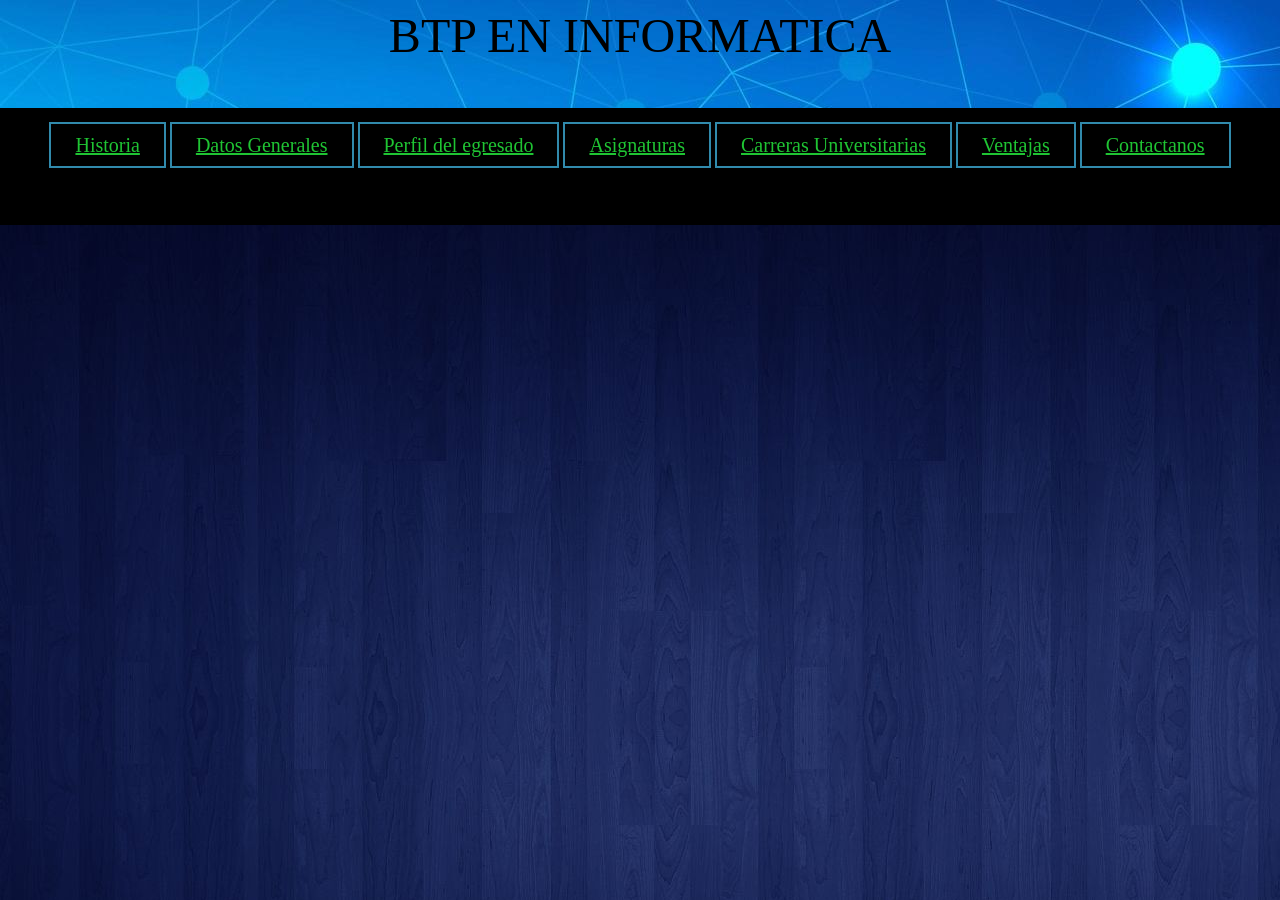
<file: index.html>
<html>
	<head>
		<link rel="shortcut icon" type="Imagenes/image/x-icon" href="jtr.png">
		<title>BTP en Informatica </title>
	</head>

	<frameset  border="0" frameborder="0" y framespacing="0" rows="12%,13%,*">
	<frame src="titulo1.html"> 
	<frame src="botonees.html" name="de">
	<frame src="FONDO1.html" name="milka">
	

	
	</frameset>
	</frameset>
	
</html>
</file>
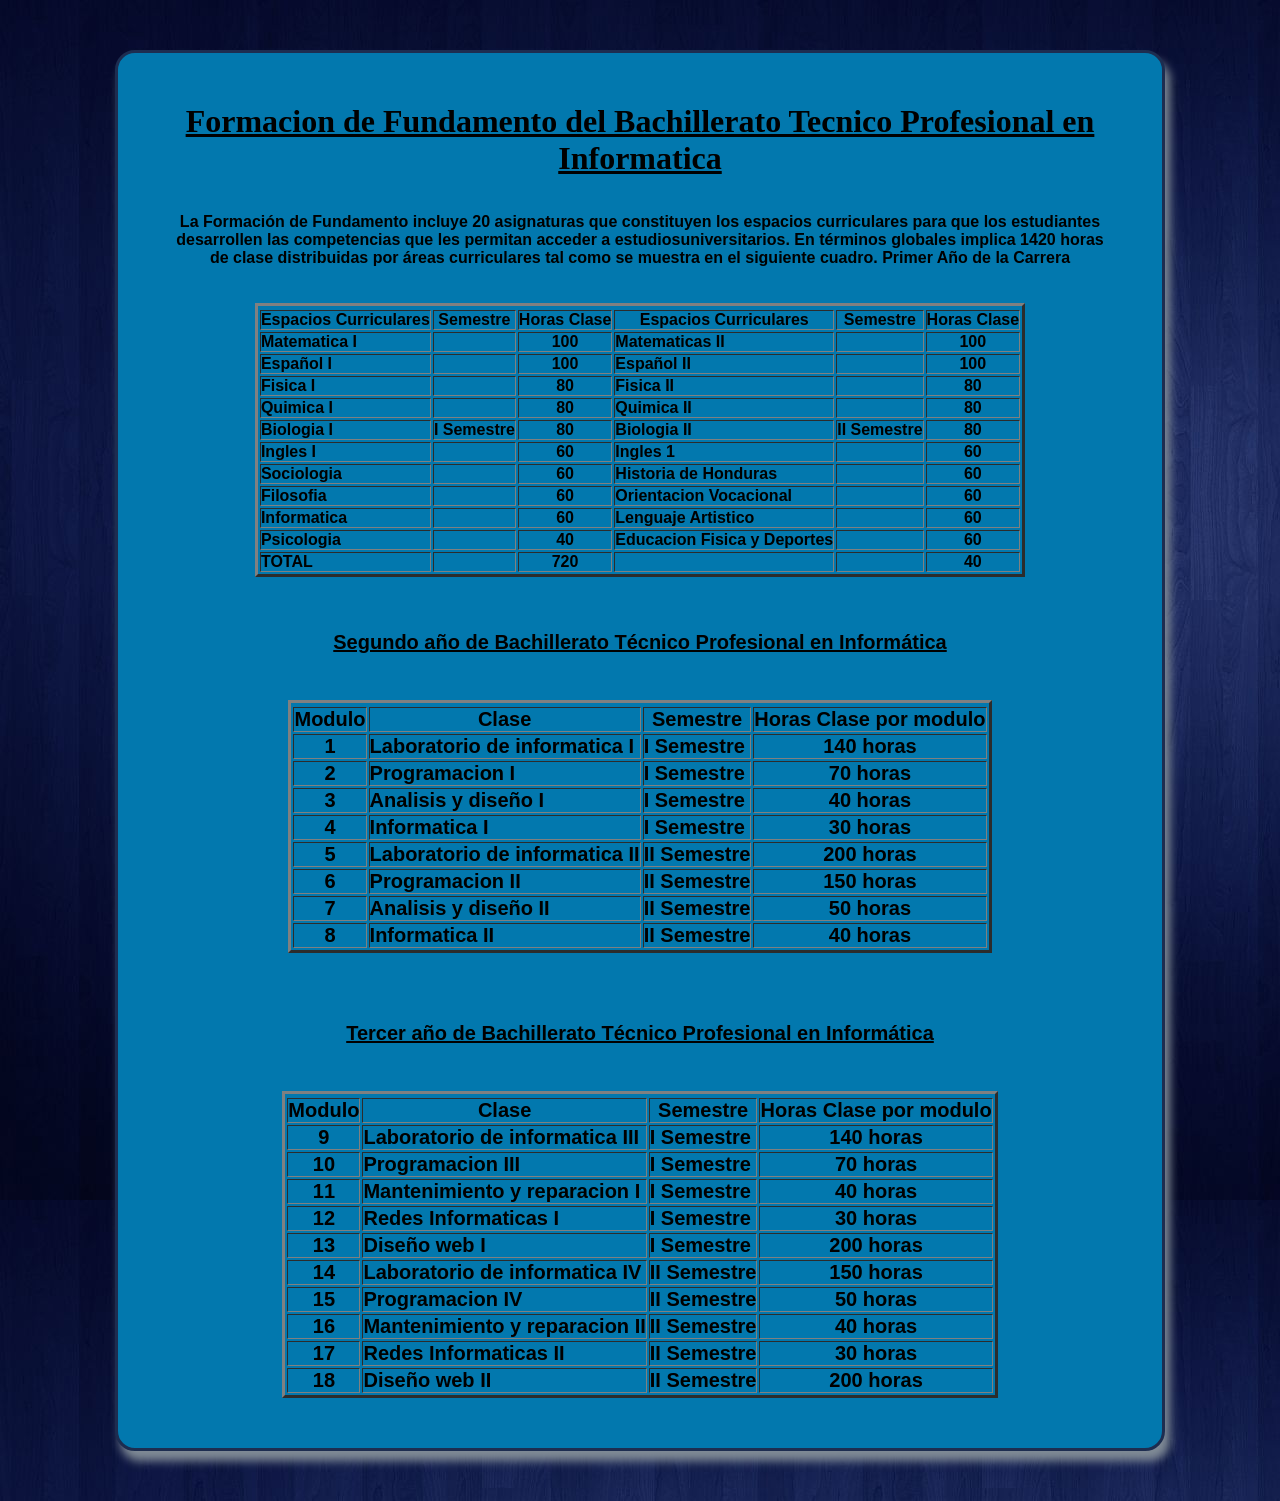
<file: asignaturas.html>
<!DOCTYPE html> 
<html lang="es"> 
<head>
<body background=Imagenes/FONDO1.jpg>
 
  <link rel="stylesheet" href="ESTILO.css">
</head> 
<body>
<div id="agrupar1"><center><h1><u>Formacion de Fundamento del Bachillerato Tecnico Profesional en Informatica</u></h1> </center>
<br>
<br>
<center>
		<strong><font face="sans-serif">La Formación de Fundamento incluye 20 asignaturas que constituyen los espacios curriculares
		para que los estudiantes desarrollen las competencias que les permitan acceder a estudiosuniversitarios. En términos globales implica 1420 				horas de clase distribuidas por áreas
		curriculares tal como se muestra en el siguiente cuadro.
		Primer Año de la Carrera 
		<br>
		<br>
		<br>
		<Table border="3">
		<tr>
		</tr>
		<tr>
		<th>Espacios Curriculares</th><th>Semestre</th><th>Horas Clase</th><th>Espacios Curriculares</th><th>Semestre</th><th>Horas Clase  </th>
		</tr>
		<tr>
		<td>Matematica I</td><td> </td><td><center>100<td>Matematicas II</td><td></td><td><center>100</td>
		</tr>
		<tr>
		<td>Español I</td><td></td><td><center>100 </td><td>Español II</td><td></td><td><center>100 </td>
		</tr>
		<tr>
		<td>Fisica I</td><td></td><td><center>80</td><td>Fisica II</td><td></td><td><center>80</td>
		</tr>
		<tr>
		<td>Quimica I</td><td></td><td><center>80</td><td>Quimica II</td><td></td><td><center>80</td>
		</tr>
		<tr>
		<td>Biologia I</td><td>I Semestre</td><td><center>80</td><td>Biologia II</td><td>II Semestre</td><td><center>80</td>
		</tr>
		<tr>
		<td>Ingles I</td><td></td><td><center>60</td><td>Ingles 1</td><td></td><td><center>60</td>
		</tr>
		<tr>
		<td>Sociologia </td><td></td><td><center>60</td><td>Historia de Honduras</td><td></td><td><center>60</td>
		</tr>
		<tr>
		<td>Filosofia</td><td></td><td><center>60 </td><td>Orientacion Vocacional</td><td></td><td><center>60</td>
		</tr>
		<tr >
		<td>Informatica</td><td></td><td><center>60 </td><td>Lenguaje Artistico</td><td></td><td><center>60</td>
		</tr>
		<tr>
		<td>Psicologia</td><td></td><td><center>40</td><td>Educacion Fisica y Deportes</td><td></td><td><center>60</td>
		</tr>
		<tr>
		<td>TOTAL</td><td></td><td><center>720 </td><td></td><td></td><td><center>40</td>
		</tr>
		</Table>
		<br>
		<br>
		<br>



		<center><strong><font face="sans-serif" font size="4"><h2><u>Segundo año de Bachillerato Técnico Profesional en Informática</u>
		<br>
		<br>
		<br>
		<Table border="3">
		<tr>
		</tr>
		<tr>
		<th>Modulo</th><th>Clase</th><th>Semestre</th><th>Horas Clase por modulo</th>
		</tr>
		<tr>
		<td><center>1</td><td>Laboratorio de informatica I</td><td>I Semestre</td><td><center>140 horas</td>
		</tr>
		<tr>
		<td><center>2</td><td>Programacion I</td><td>I Semestre</td><td><center>70 horas</td>
		</tr>
		<tr>
		<td><center>3</td><td>Analisis y diseño I</td><td>I Semestre</td><td><center>40 horas</td>
		</tr>
		<tr>
		<td><center>4</td><td>Informatica I</td><td>I Semestre</td><td><center>30 horas</td>
		</tr>
		<tr>
		<td><center>5</td><td>Laboratorio de informatica II</td><td>II Semestre</td><td><center>200 horas</td>
		</tr>
		<tr>
		<td><center>6</td><td>Programacion II</td><td>II Semestre</td><td><center>150 horas</td>
		</tr>
		<tr>
		<td><center>7</td><td>Analisis y diseño II</td><td>II Semestre</td><td><center>50 horas</td>
		</tr>
		<tr>
		<td><center>8</td><td>Informatica II</td><td>II Semestre</td><td><center>40 horas</td>
		</Table>
		<br>
		<br>
		<br>



		<center><strong><font face="sans-serif"><h2><u>Tercer año de Bachillerato Técnico Profesional en Informática</u>
		<br>
		<br>
		<br>		
		<Table border="3">
		<tr>
		</tr>
		<tr>
		<th>Modulo</th><th>Clase</th><th>Semestre</th><th>Horas Clase por modulo</th>
		</tr>
		<tr>
		<td><center>9</td><td>Laboratorio de informatica III</td><td>I Semestre</td><td><center>140 horas</td>
		</tr>
		<tr>
		<td><center>10</td><td>Programacion III</td><td>I Semestre</td><td><center>70 horas</td>
		</tr>
		<tr>
		<td><center>11</td><td>Mantenimiento y reparacion I</td><td>I Semestre</td><td><center>40 horas</td>
		</tr>
		<tr>
		<td><center>12</td><td>Redes Informaticas I</td><td>I Semestre</td><td><center>30 horas</td>
		</tr>
		<tr>
		<td><center>13</td><td>Diseño web I</td><td>I Semestre</td><td><center><center>200 horas</td>
		</tr>
		<tr>
		<td><center>14</td><td>Laboratorio de informatica IV</td><td>II Semestre</td><td><center>150 horas</td>
		</tr>
		<tr>
		<td><center>15</td><td>Programacion IV</td><td>II Semestre</td><td><center>50 horas</td>
		</tr>
		<tr>
		<td><center>16</td><td>Mantenimiento y reparacion II</td><td>II Semestre</td><td><center>40 horas</td>
		</tr>
		<tr>
		<td><center>17</td><td>Redes Informaticas II</td><td>II Semestre</td><td><center>30 horas</td>
		</tr>
		<tr>
		<td><center>18</td><td>Diseño web II</td><td>II Semestre</td><td><center>200 horas</td>
		</tr>
		</Table>
	</body>
</html>
</file>
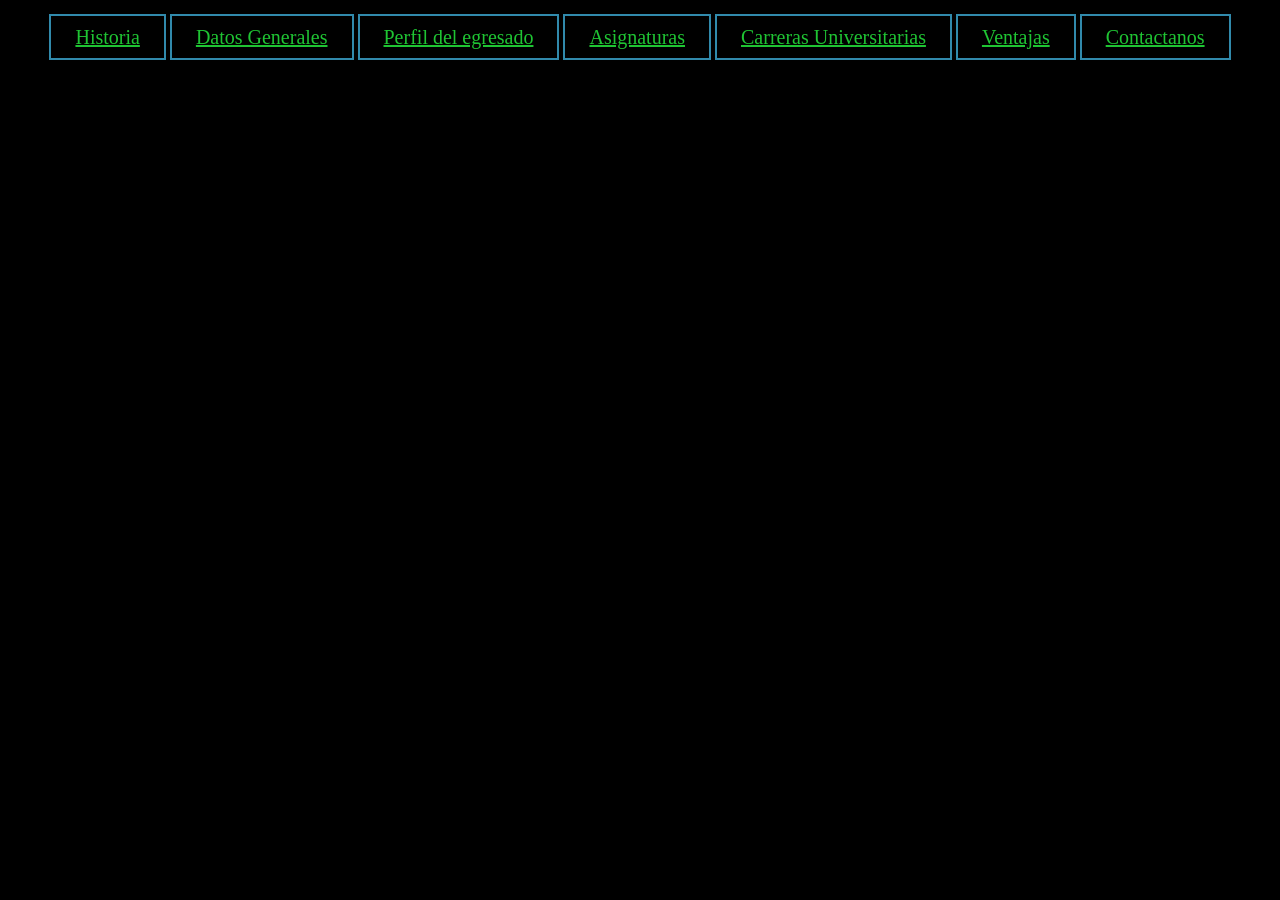
<file: botonees.html>
<html>
	<body bgcolor="black">
	<br>
	<CENTER>
	<style type="text/css">
	
	<section class=botones>


<div id="center">

<STYLE>
a{
 text-decoration: none;
}
 </STYLE>


    <span class="boton"> <a href="historia.html" target="milka">Historia</a></span>         
</div>

</section>
<style>
.botones {
  width: 100%;
  text-align: left;


}

#center {
  padding: 3%;
  display: inline-block;
}



a {
color: #1fc433;
}

.boton {

  color: #FFFFFF !important;
  font-size: 20px;
  font-weight: 500;
  padding: 0.5em 1.2em;
  background: rgba(0,0,0,0);
  border: 2px solid;
  border-color: #318aac;
  transition: all 1s ease;
  position: relative;
}
.boton:hover {
  background: #295714;
  color: #fff !important;
}

.boton:active { 
  padding: 15px; 
  background- color:  #19d3da;
  color: white; 
}

</style>
<span class="boton"> <a href="Informatica.html" target="milka">Datos Generales</a></span>
</div>

</section>
<style>
.botones {
  width: 100%;
  text-align: left;

}

#center {
  padding: 3%;
  display: inline-block;
}



a {
color: #1fc433;
}

.boton {
  color: #FFFFFF !important;
  font-size: 20px;
  font-weight: 500;
  padding: 0.5em 1.2em;
  background: rgba(0,0,0,0);
  border: 2px solid;
  border-color: #318aac;
  transition: all 1s ease;
  position: relative;
}
.boton:hover {
  background: #295714;
  color: #fff !important;
}

.boton:active { 
  padding: 15px; 
  background- color:  #68de31;
  color: white; 
}


</style>
<span class="boton"> <a href="perfil.html" target="milka">Perfil del egresado</a></span>
</div>

</section>
<style>
.botones {
  width: 100%;
  text-align: left;

}

#center {
  padding: 3%;
  display: inline-block;
}



a {
color: #1fc433;
}

.boton {
  color: #FFFFFF !important;
  font-size: 20px;
  font-weight: 500;
  padding: 0.5em 1.2em;
  background: rgba(0,0,0,0);
  border: 2px solid;
  border-color: #318aac;
  transition: all 1s ease;
  position: relative;
}
.boton:hover {
  background: #295714;
  color: #fff !important;
}

.boton:active { 
  padding: 15px; 
  background- color:  #68de31;
  color: white; 
}


</style>
<span class="boton"> <a href="asignaturas.html" target="milka">Asignaturas</a></span>
</div>

</section>
<style>
.botones {
  width: 100%;
  text-align: left;

}

#center {
  padding: 3%;
  display: inline-block;
}



a {
color: #1fc433;
}

.boton {
  color: #FFFFFF !important;
  font-size: 20px;
  font-weight: 500;
  padding: 0.5em 1.2em;
  background: rgba(0,0,0,0);
  border: 2px solid;
  border-color: #318aac;
  transition: all 1s ease;
  position: relative;
}
.boton:hover {
  background: #295714;
  color: #fff !important;
}

.boton:active { 
  padding: 15px; 
  background- color:  #68de31;
  color: white; 
}


</style>
<span class="boton"> <a href="uni.html" target="milka">Carreras Universitarias</a></span>
</div>

</section>
<style>
.botones {
  width: 100%;
  text-align: left;

}

#center {
  padding: 3%;
  display: inline-block;
}



a {
color: #1fc433;
}

.boton {
  color: #FFFFFF !important;
  font-size: 20px;
  font-weight: 500;
  padding: 0.5em 1.2em;
  background: rgba(0,0,0,0);
  border: 2px solid;
  border-color: #318aac;
  transition: all 1s ease;
  position: relative;
}
.boton:hover {
  background: #295714;
  color: #fff !important;
}

.boton:active { 
  padding: 15px; 
  background- color:  #68de31;
  color: white; 
}




<br>
<br>
<br>
<br>





</style>
<span class="boton"> <a href="Ventajas.html" target="milka">Ventajas</a></span>
</div>

</section>
<style>
.botones {
  width: 100%;
  text-align: left;

}

#center {
  padding: 3%;
  display: inline-block;
}



a {
color: #1fc433;
}

.boton {
  color: #FFFFFF !important;
  font-size: 20px;
  font-weight: 500;
  padding: 0.5em 1.2em;
  background: rgba(0,0,0,0);
  border: 2px solid;
  border-color: #318aac;
  transition: all 1s ease;
  position: relative;
}
.boton:hover {
  background: #295714;
  color: #fff !important;
}

.boton:active { 
  padding: 15px; 
  background- color:  #68de31;
  color: white; 
}

</style>
<span class="boton"> <a href="Contactanos.html" target="milka">Contactanos</a></span>
</div>

</section>
<style>
.botones {
  width: 100%;
  text-align: left;

}

#center {
  padding: 3%;
  display: inline-block;
}



a {
color: #1fc433;
}

.boton {
  color: #FFFFFF !important;
  font-size: 20px;
  font-weight: 500;
  padding: 0.5em 1.2em;
  background: rgba(0,0,0,0);
  border: 2px solid;
  border-color: #318aac;
  transition: all 1s ease;
  position: relative;
}
.boton:hover {
  background: #295714;
  color: #fff !important;
}

.boton:active { 
  padding: 15px; 
  background- color:  #68de31;
  color: white; 
}

</style>


</body>
</html>
</file>
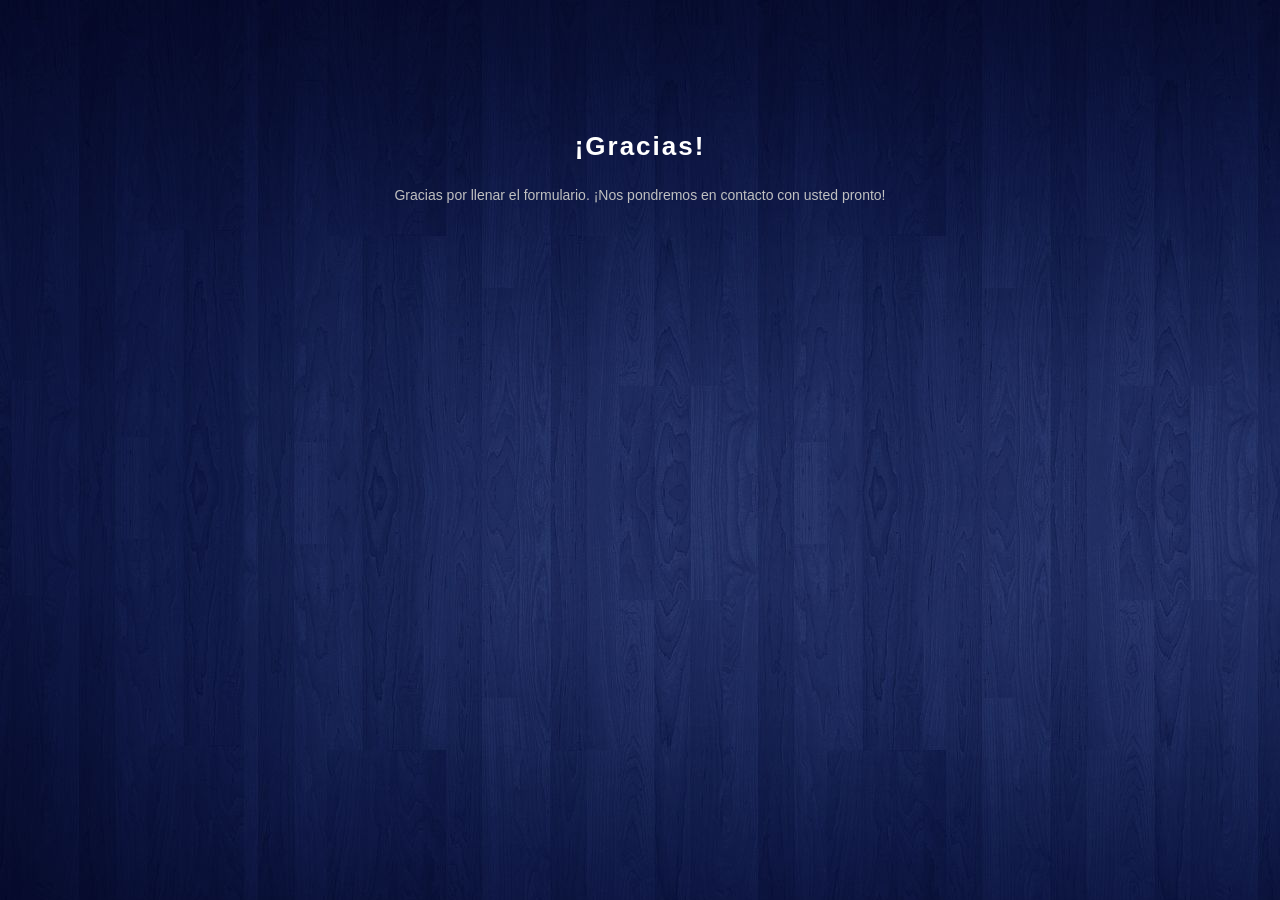
<file: contact.HTML>
<?php
$errors = '';


$myemail = 'milkabonilla7@gmail.com';
if(empty($_POST['name']) ||
   empty($_POST['email']) ||
   empty($_POST['phone']) ||
   empty($_POST['message']))
{
	$errors .= "\ n Error: todos los campos son obligatorios";
}

$name = $_POST['name'];
$email_address = $_POST['email'];
$phone = $_POST['phone'];
$message = $_POST['message'];

if (!preg_match("/^[_a-z0-9-]+(\.[_a-z0-9-]+)*@[a-z0-9-]+(\.[a-z0-9-]+)*(\.[a-z]{2,3})$/i", $email_address)) {

	$errors .= "\ n Error: esta dirección de correo electrónico no es válida";
}

if( empty($errors) ) {
	$to = $myemail;

	$email_subject = "Envío del formulario de contacto: $name";

	$email_body = "Has recibido un nuevo masaje. ".

	" Aquí está la dirección:\n Name: $name \n Email: $email_address \n Phone: $phone \n Message: $message";

	$headers = "From: $myemail\n";
	$headers .= "Reply-To: $email_address";

	mail($to,$email_subject,$email_body,$headers);
	
	header('Location: thank-you.html');
}
?>
<!Doctype html>
<html lang="en">


<head>

	<title>Gracias!</title>

	<link rel="shortcut icon" type="Imagenes/image/x-icon" href="jtr.png">


<style>

h1 {

	font-family : 'Oxygen', Helvetica, sans-serif;
	font-size: 26px;
    letter-spacing: 2px;
    line-height: 42px;
    margin-bottom: 20px;
    font-weight: bold;	

}

label,a,body {
	font-family : 'Oxygen', Helvetica, sans-serif;
	font-size : 14px;

}

.respond {
	padding: 100px 0;
	text-align: center;
}
</style>	


</head>	

<body background=Imagenes/FONDO1.jpg>


<div class="respond">

	<font color="White"><h1>¡Gracias!</h1></font>

	<font color="silver"><p>Gracias por llenar el formulario. ¡Nos pondremos en contacto con usted pronto!</p></font>
</div>

</body>
</html>
</file>
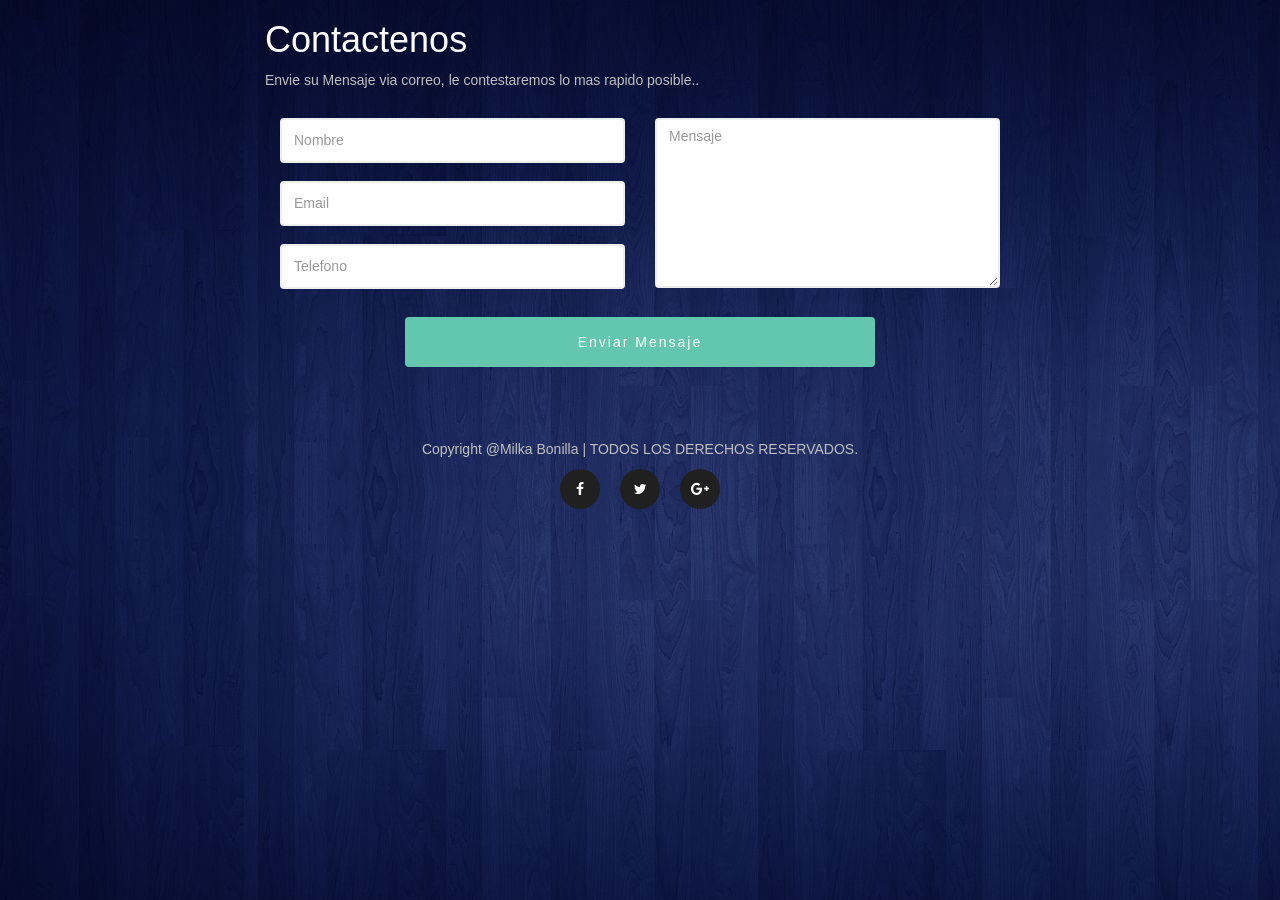
<file: Contactanos.html>
<!DOCTYPE html> 
<html lang="es"> 
<html>
<head>

<body background=Imagenes/FONDO1.jpg>

<link rel="stylesheet" href="style.css">



	<link rel="stylesheet" href="css/bootstrap.min.css">

	<link rel="stylesheet" href="css/animate.css">

	
	<link rel="stylesheet" href="css/font-awesome.min.css">
	<link rel="stylesheet" href="css/et-line-font.css">

	
	<link rel="stylesheet" href="css/nivo-lightbox.css">
	<link rel="stylesheet" href="css/nivo_themes/default/default.css">


   	<link rel="stylesheet" href="css/owl.theme.css">
	<link rel="stylesheet" href="css/owl.carousel.css">


	

		
  

</head> 

<body>
	<section id="contact" class="parallax-section">
	
	<div class="container">
		<div class="row">


			
			<div class="col-md-offset-2 col-md-8 col-sm-12">
				<div class="section-title">
					<font color="White"><h1>Contactenos</h1></font>
					<font color="silver"><p>Envie su Mensaje via correo, le contestaremos lo mas rapido posible..</p></font>
				</div>
			</div>


			
			<div class="col-md-offset-2 col-md-8 col-sm-offset-1 col-sm-10 wow fadeIn" data-wow-delay="0.6s">
				<form action="contact.html" method="post">
					<div class="col-md-6 col-sm-6">
						<input type="text" class="form-control" placeholder="Nombre" name="name" required>
						<input type="email" class="form-control" placeholder="Email" name="email" required>
						<input type="telephone" class="form-control" placeholder="Telefono" name="phone" required>
					</div>
					<div class="col-md-6 col-sm-6">
						<textarea class="form-control" placeholder="Mensaje" rows="7" name"message" required></textarea>
					</div>
					<div class="col-md-offset-2 col-md-8 col-sm-offset-2 col-sm-8">
						<input type="submit" class="form-control" value="Enviar Mensaje">
					</div>
				</form>
			</div>

		</div>
	</div>
</section>




<footer>
	<div class="container">
		<div class="row">

			<div class="col-md-12 col-sm-12 wow fadeInUp" data-wow-delay="1s">
				<font color="silver"><p>Copyright @Milka Bonilla | TODOS LOS DERECHOS RESERVADOS.</p></font>
				
				<ul class="social-icon">
					<li><a href="https://www.facebook.com/JTRSPSELMEJOR" class="fa fa-facebook wow fadeIn" data-wow-delay="0.9s" target="_blank"></a></li>
					<li><a href="https://twitter.com/" class="fa fa-twitter wow fadeIn" data-wow-delay="0.9s" target="_blank"></a></li>
					
					<li><a href="https://www.google.com/?hl=es" class="fa fa-google-plus wow fadeIn" data-wow-delay="0.9s" target="_blank"></a></li>
				</ul>
				
			</div>
			
		</div>
	</div>
</footer>


<script src="js/wow.min.js"></script>
<script src="js/custom.js"></script>


</body>

</html>
</file>
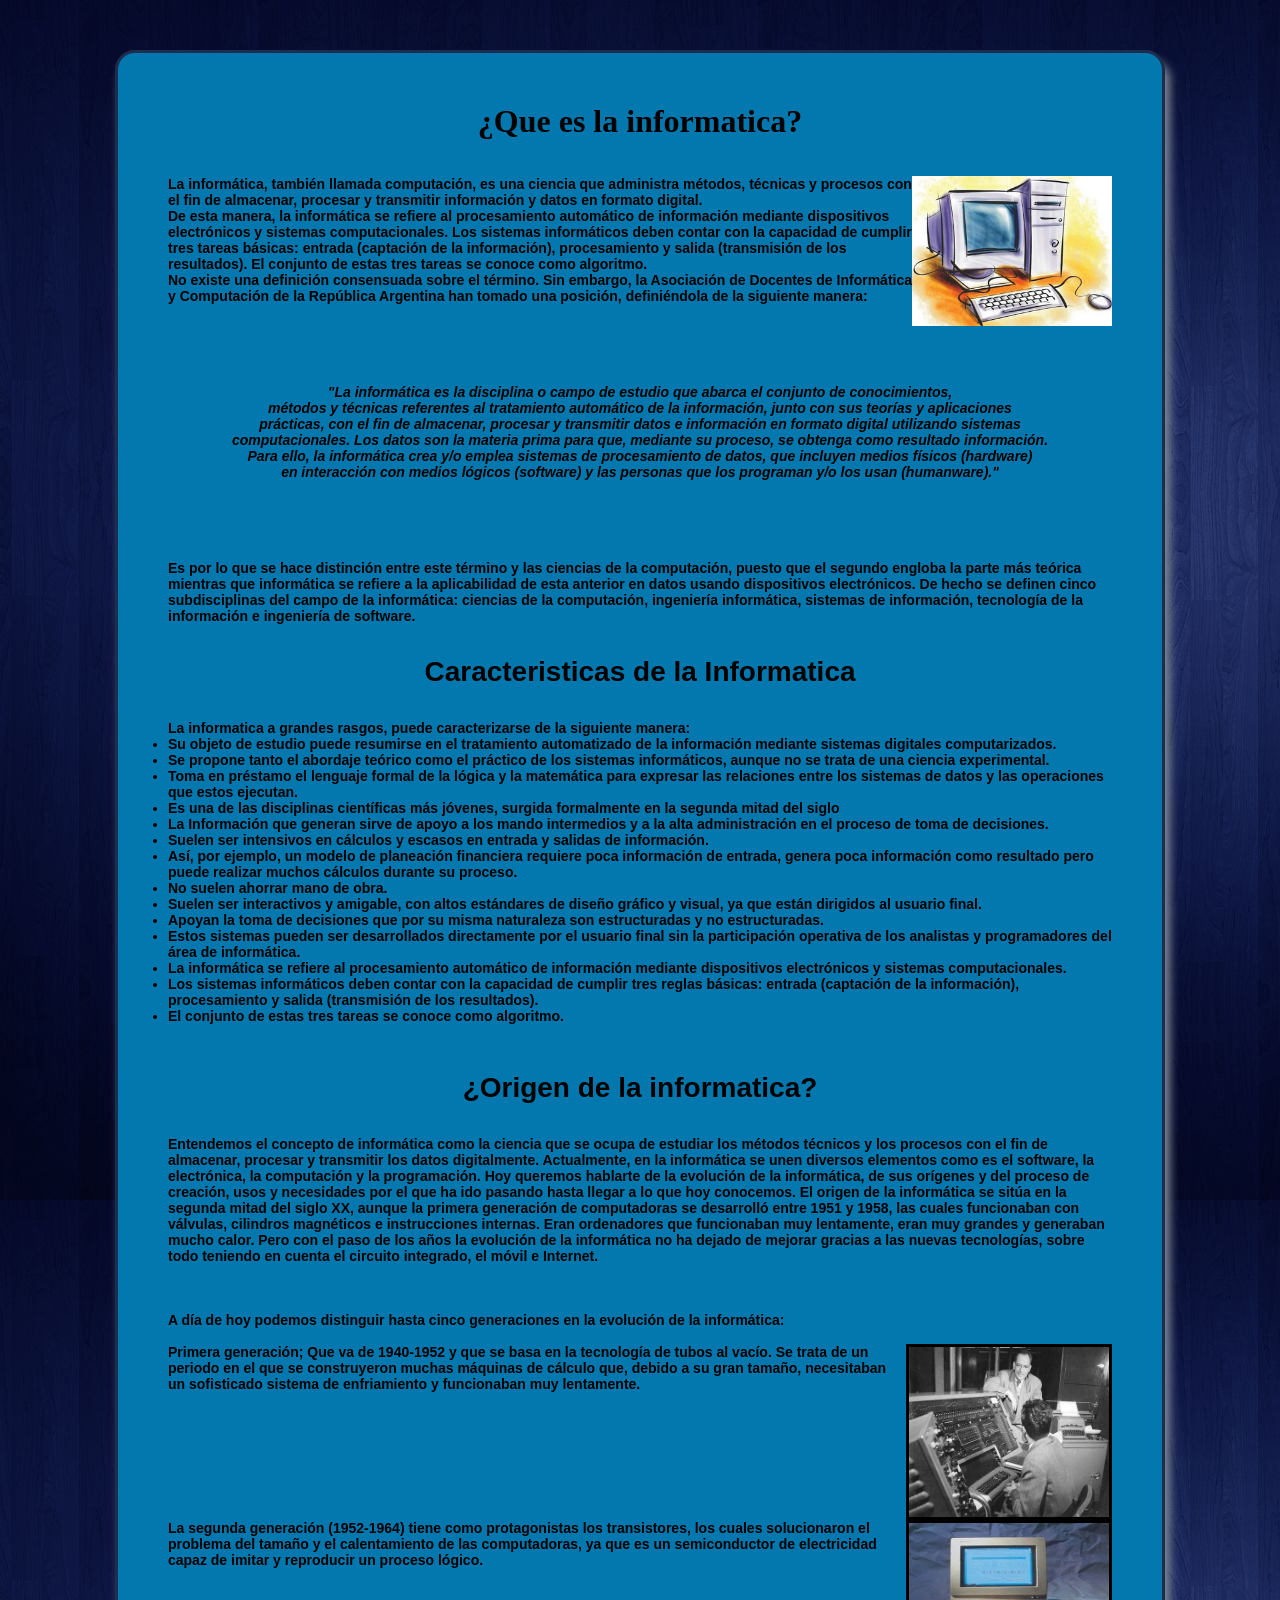
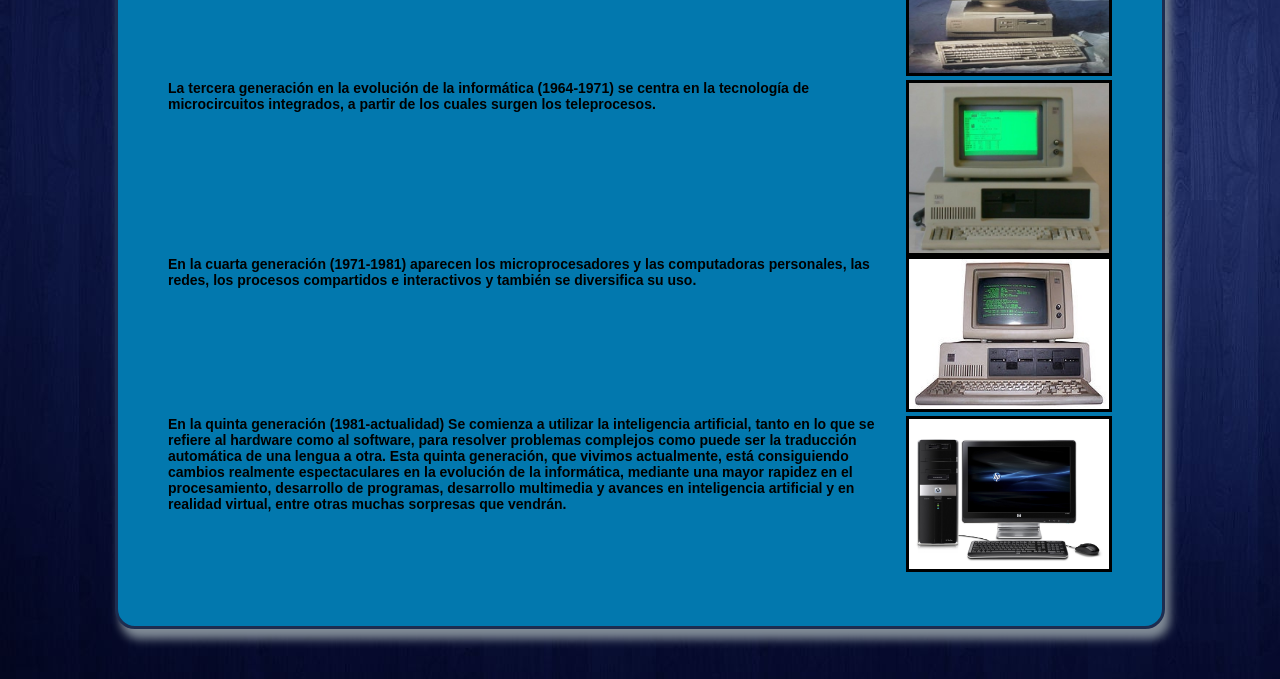
<file: historia.html>
<!DOCTYPE html> 
<html lang="es"> 
<head>
<body background=Imagenes/FONDO1.jpg>
 
  <link rel="stylesheet" href="ESTILO.css">
</head> 
<body onLoad="alert('Bienvenido a mi Página Web. Disfruta el contenido y vuelve pronto...');" onUnLoad="confirm('Gracias por tu visita, espero que no sea la última');">

<div id="agrupar1"><center><h1>¿Que es la informatica?</h1> </center>
<br>
<br>



    

	<p>	<p align="justicy"><h3><img src="Imagenes/computadora.jpg" align="right" width="200", height="150">La informática,​ también llamada 				computación, es una ciencia que administra métodos, técnicas y procesos con el fin de almacenar, procesar 
		y transmitir información y datos en formato digital.
	<br>
		De esta manera, la informática se refiere al procesamiento automático de información mediante dispositivos electrónicos y sistemas
 		computacionales. Los sistemas informáticos deben contar con la capacidad de cumplir tres tareas básicas: entrada (captación de la 			información),
		procesamiento y salida (transmisión de los resultados).
		El conjunto de estas tres tareas se conoce como algoritmo.
		

	<br>

		No existe una definición consensuada sobre el término. Sin embargo, la Asociación de Docentes de Informática y Computación de la 			República Argentina han tomado una 
		posición, definiéndola de la siguiente manera:	
	<br>
	<br>
	<br>
	<br>
	<br>
	<br>
		<center><cite>"La informática es la disciplina o campo de estudio que abarca el conjunto de conocimientos,<br>
		 métodos y técnicas referentes al tratamiento automático de la información, junto con sus teorías y aplicaciones <br>
		prácticas, con el fin de almacenar, procesar y transmitir datos e información en formato digital utilizando sistemas<br>
		computacionales. Los datos son la materia prima para que, mediante su proceso, se obtenga como resultado información.<br>
		Para ello, la informática crea y/o emplea sistemas de procesamiento de datos, que incluyen medios físicos (hardware)<br>
		en interacción con medios lógicos (software) y las personas que los programan y/o 
		los usan (humanware)."</cite>​</p></center>
	<br>
	<br>
	<br>
	<br>
	<br>
		Es por lo que se hace distinción entre este término y las ciencias de la computación, puesto que el segundo engloba la parte más 			teórica mientras que informática se refiere a la aplicabilidad de esta anterior en datos usando dispositivos electrónicos. De hecho 			se definen cinco subdisciplinas del campo de la informática: ciencias de la computación, ingeniería informática, sistemas de 				información, tecnología de la información e ingeniería de software.
	<br>
	<br>
	<br>
		
		<center><h1>Caracteristicas de la Informatica</h1></center>
		<br>
		<br>
		La informatica a grandes rasgos, puede caracterizarse de la siguiente manera:
		<ul>

		<li>Su objeto de estudio puede resumirse en el tratamiento automatizado de la información mediante sistemas digitales 					computarizados.</li>

		<li>Se propone tanto el abordaje teórico como el práctico de los sistemas informáticos, aunque no se trata de una ciencia 					experimental.</li>

		<li>Toma en préstamo el lenguaje formal de la lógica y la matemática para expresar las relaciones entre los sistemas de datos y las 				operaciones que estos ejecutan.</li>

		<li>Es una de las disciplinas científicas más jóvenes, surgida formalmente en la segunda mitad del siglo</li> 

		<Li>La Información que generan sirve de apoyo a los mando intermedios y a la alta administración en el proceso de toma de 				decisiones.</li>

		<li>Suelen ser intensivos en cálculos y escasos en entrada y salidas de información.</li>

		<li>Así, por ejemplo, un modelo de planeación financiera requiere poca información de entrada, genera poca información como resultado 			pero puede realizar muchos cálculos durante su proceso.</li>

		<li>No suelen ahorrar mano de obra.</li>

		<li>Suelen ser interactivos y amigable, con altos estándares de diseño gráfico y visual, ya que están dirigidos al usuario 				final.</li>

		<li>Apoyan la toma de decisiones que por su misma naturaleza son estructuradas y no estructuradas.</li>

		<li>Estos sistemas pueden ser desarrollados directamente por el usuario final sin la participación operativa de los analistas y 				programadores del área de informática.</li>

		<li>La informática se refiere al procesamiento automático de información mediante dispositivos electrónicos y sistemas 					computacionales.</li>

		<li>Los sistemas informáticos deben contar con la capacidad de cumplir tres reglas básicas: entrada (captación de la información), 				procesamiento y salida (transmisión de los resultados).</li>

		<li>El conjunto de estas tres tareas se conoce como algoritmo.</li>
		</ul>
		<BR>
		<br>
		<br>
	</footer>    
	</article>    



		
		<center><h1>¿Origen de la informatica?</h1></center>	
		 </hgroup>	
		<br>	
		<br> 
		Entendemos el concepto de informática como la ciencia que se ocupa de estudiar los métodos técnicos y los procesos con el fin de 			almacenar, procesar y transmitir los datos digitalmente. Actualmente, en la informática se unen diversos elementos como es el 				software, la electrónica, la computación y la programación. Hoy queremos hablarte de la evolución de la informática, de sus orígenes 			y del proceso de creación, usos y necesidades por el que ha ido pasando hasta llegar a lo que hoy conocemos.

		El origen de la informática se sitúa en la segunda mitad del siglo XX, aunque la primera generación de computadoras se desarrolló 			entre 1951 y 1958, las cuales funcionaban con válvulas, cilindros magnéticos e instrucciones internas. Eran ordenadores que 				funcionaban muy lentamente, eran muy grandes y generaban mucho calor. Pero con el paso de los años la evolución de la informática no 			ha dejado de mejorar gracias a las nuevas tecnologías, sobre todo teniendo en cuenta el circuito  integrado, el móvil e Internet.
	<br>
	<br>
	<br>
	<br>

		A día de hoy podemos distinguir hasta cinco generaciones en la evolución de la informática:
	<br>
	<br>

		<img src="Imagenes/1generacion.jpg" align="right" width="200", height="170", border="3">Primera generación; Que va de 1940-1952 y que se basa 		en la tecnología de tubos al vacío. Se trata de un periodo en el que se construyeron muchas máquinas de cálculo que, debido a su gran 		tamaño, necesitaban un sofisticado sistema de enfriamiento y funcionaban muy lentamente.
	<br>
	<br>
	<br>
	<br>
	<br>
	<br>
	<br>
	<br>
	<br>

		<img src="Imagenes/2generacion.jpg" align="right" width="200", height="150", border="3">La segunda generación (1952-1964) tiene como 				protagonistas los transistores, los cuales solucionaron el problema del tamaño y el calentamiento de las computadoras, ya que es un 			semiconductor de electricidad capaz de imitar y reproducir un proceso lógico.
	<br>
	<br>
	<br>
	<br>
	<br>
	<br>
	<br>
	<br>
	


		<img src="Imagenes/3generacion.jpg" align="right" width="200", height="170", border="3">La tercera generación en la evolución de la 				informática (1964-1971) se centra en la tecnología de microcircuitos integrados, a partir de los cuales surgen los 					teleprocesos.
	<br>
	<br>
	<br>
	<br>
	<br>
	<br>
	<br>
	<br>
	<br>
	<br>
	

		
		<img src="Imagenes/4generacion.jpg" align="right" width="200", height="150", border="3">En la cuarta generación (1971-1981) aparecen los 			microprocesadores y las computadoras personales, las redes, los procesos compartidos e interactivos y también se diversifica su uso.
	<br>
	<br>
	<br>
	<br>
	<br>
	<br>
	<br>
	<br>
	<br>
		<img src="Imagenes/5generacion.jpg" align="right" width="200", height="150", border="3">En la quinta generación (1981-actualidad) Se comienza 			a utilizar la inteligencia artificial, tanto en lo que se refiere al hardware como al software, para resolver problemas complejos 			como puede ser la traducción automática de una lengua a otra. Esta quinta generación, que vivimos actualmente, está consiguiendo 			cambios realmente espectaculares en la evolución de la informática, mediante una mayor rapidez en el procesamiento, desarrollo de 			programas, desarrollo multimedia y avances en inteligencia artificial y en realidad virtual, entre otras muchas sorpresas que 				vendrán.
	<br>
	<br>
	<br>
	<br>
	<br>
	
	</body>
</html>
</file>
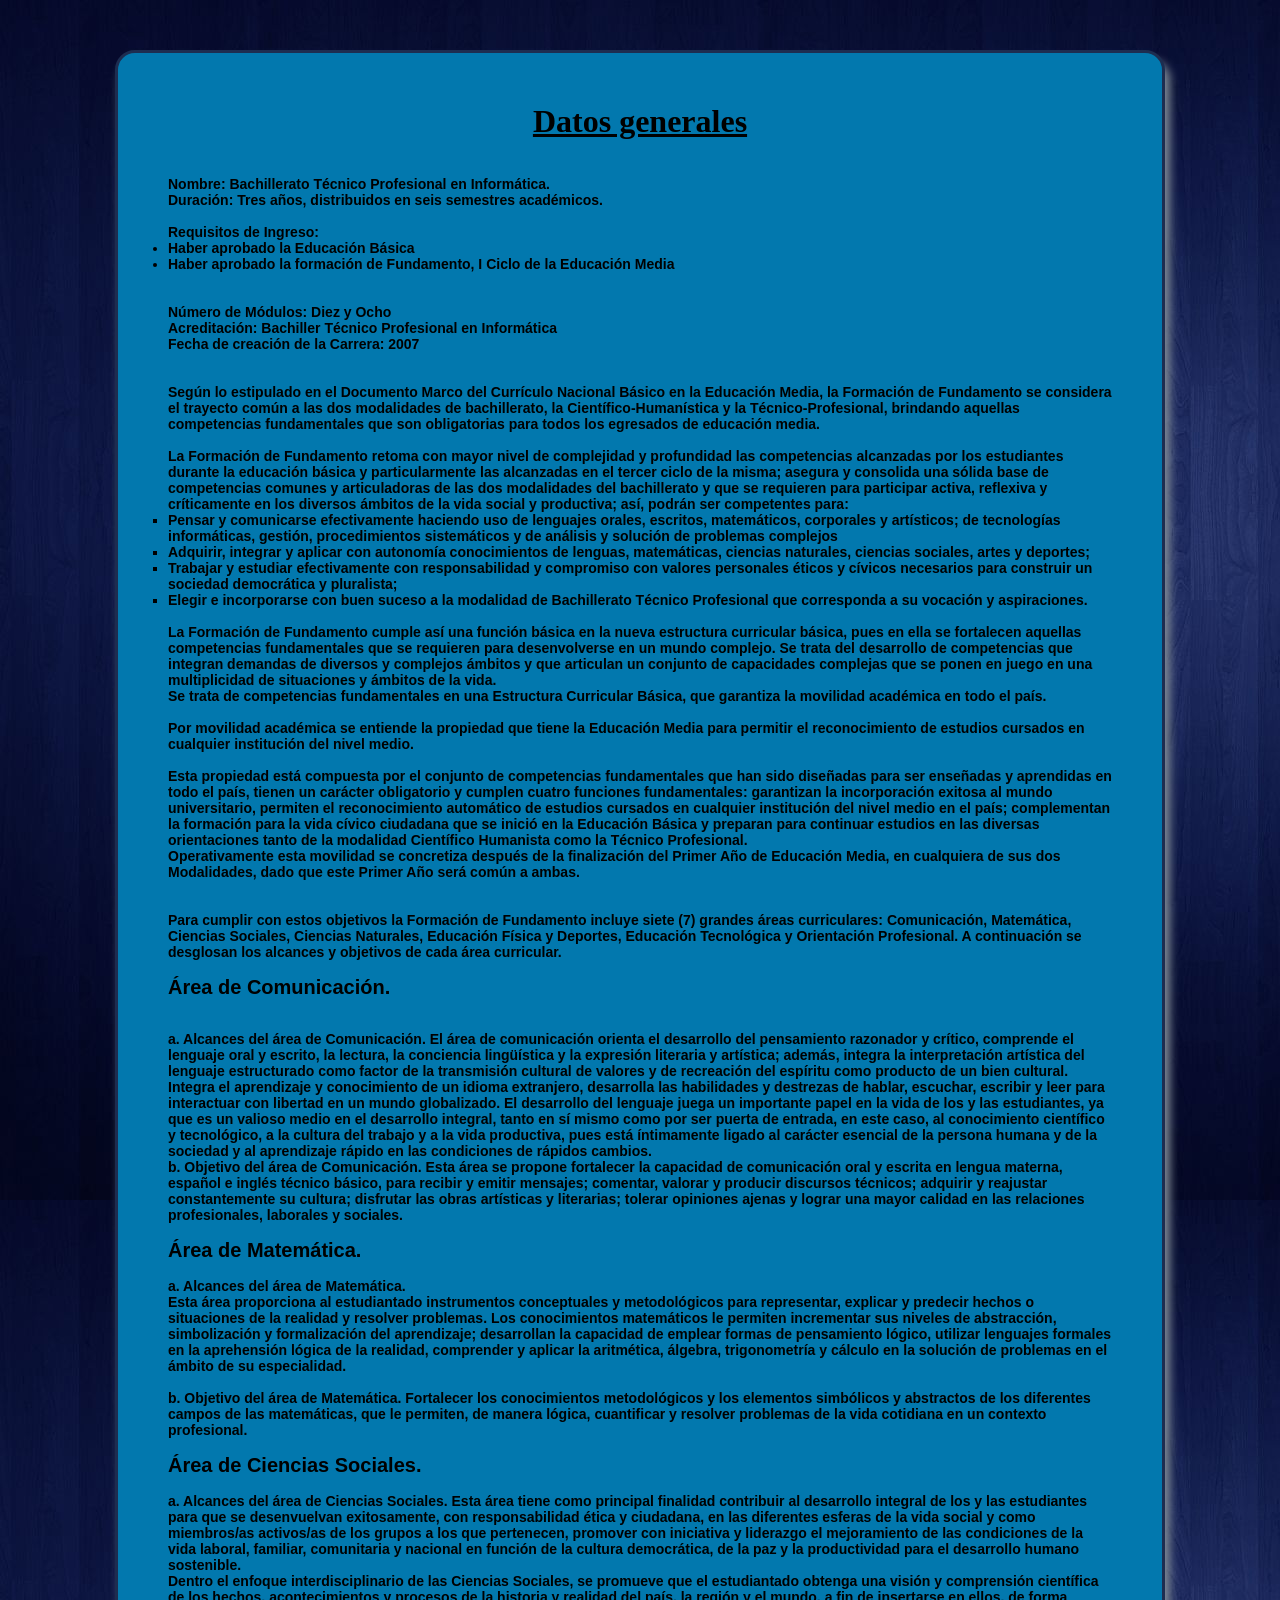
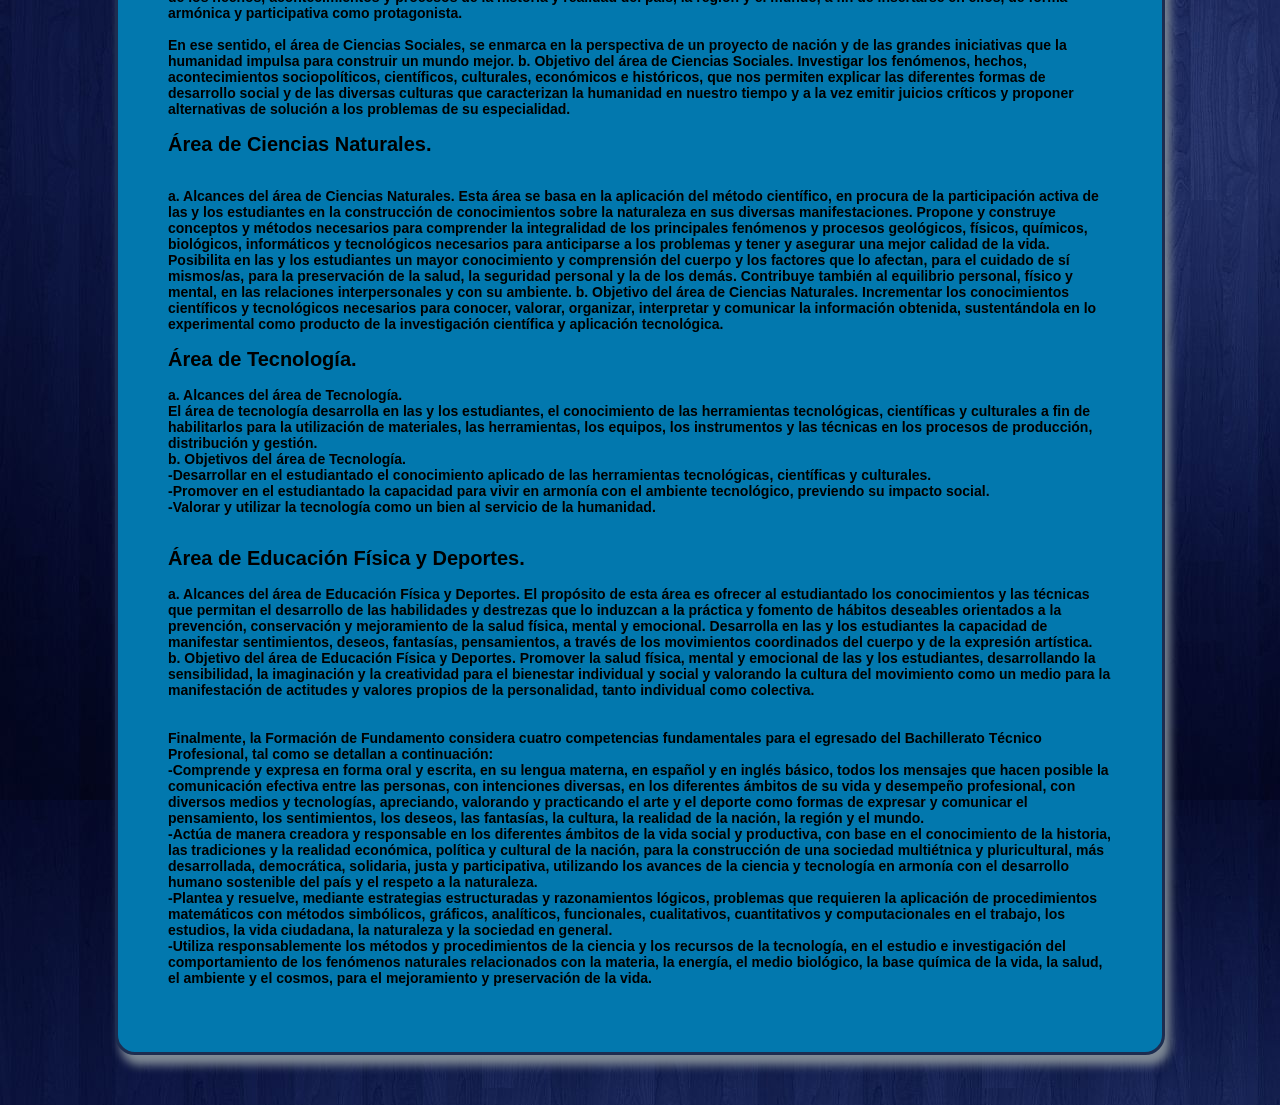
<file: Informatica.html>
<!DOCTYPE html> 
<html lang="es"> 
<head>
<body background=Imagenes/FONDO1.jpg>

  <link rel="stylesheet" href="ESTILO.css">
</head> 
<body>
<div id="agrupar1"><center><h1><u>Datos generales</u></h1> </center>
<br>
<br>
	
		<p align="justicy"><h3>Nombre: Bachillerato Técnico Profesional en Informática. <br>

		Duración: Tres años, distribuidos en seis semestres académicos.<br>
		<br>
		Requisitos de Ingreso:<br>
		<ul>
			<li>Haber aprobado la Educación Básica</li>
			<li>Haber aprobado la formación de Fundamento, I Ciclo de la Educación Media</li>
		<ul> <br>
		<br>
		Número de Módulos: Diez y Ocho <br>
		Acreditación: Bachiller Técnico Profesional en Informática <br>
		Fecha de creación de la Carrera: 2007
		<br>
		<br>
		<br>
		Según lo estipulado en el Documento Marco del Currículo Nacional Básico en la Educación
		Media, la Formación de Fundamento se considera el trayecto común a las dos modalidades de
		bachillerato, la Científico-Humanística y la Técnico-Profesional, brindando aquellas competencias
		fundamentales que son obligatorias para todos los egresados de educación media.<br>
		<br>
		La Formación de Fundamento retoma con mayor nivel de complejidad y profundidad las
		competencias alcanzadas por los estudiantes durante la educación básica y particularmente las
		alcanzadas en el tercer ciclo de la misma; asegura y consolida una sólida base de competencias
		comunes y articuladoras de las dos modalidades del bachillerato y que se requieren para
		participar activa, reflexiva y críticamente en los diversos ámbitos de la vida social y productiva;
		así, podrán ser competentes para: <br>
		<ul>
		<li> Pensar y comunicarse efectivamente haciendo uso de
		lenguajes orales, escritos, matemáticos, corporales y artísticos; de tecnologías informáticas,
		gestión, procedimientos sistemáticos y de análisis y solución de problemas complejos</li> 
		<li>Adquirir, integrar y aplicar con autonomía conocimientos de lenguas, matemáticas, ciencias
		naturales, ciencias sociales, artes y deportes;</li>
		<li>Trabajar y estudiar efectivamente con
		responsabilidad y compromiso con valores personales éticos y cívicos necesarios para construir
		un sociedad democrática y pluralista;</li>
		<li>Elegir e incorporarse con buen suceso a la modalidad de
		Bachillerato Técnico Profesional que corresponda a su vocación y aspiraciones.</li>
		</ul>
		<br>
		La Formación de Fundamento cumple así una función básica en la nueva estructura curricular
		básica, pues en ella se fortalecen aquellas competencias fundamentales que se requieren para
		desenvolverse en un mundo complejo. Se trata del desarrollo de competencias que integran
		demandas de diversos y complejos ámbitos y que articulan un conjunto de capacidades
		complejas que se ponen en juego en una multiplicidad de situaciones y ámbitos de la vida. <br>Se
		trata de competencias fundamentales en una Estructura Curricular Básica, que garantiza la
		movilidad académica en todo el país.
		<br>
		<br>
		Por movilidad académica se entiende la propiedad que tiene la Educación Media para permitir el
		reconocimiento de estudios cursados en cualquier institución del nivel medio. <br>
		<br>
		Esta propiedad está compuesta por el conjunto de competencias fundamentales que han sido diseñadas para ser
		enseñadas y aprendidas en todo el país, tienen un carácter obligatorio y cumplen cuatro
		funciones fundamentales: garantizan la incorporación exitosa al mundo universitario, permiten el
		reconocimiento automático de estudios cursados en cualquier institución del nivel medio en el
		país; complementan la formación para la vida cívico ciudadana que se inició en la Educación
		Básica y preparan para continuar estudios en las diversas orientaciones tanto de la modalidad
		Científico Humanista como la Técnico Profesional. <br>Operativamente esta movilidad se concretiza
		después de la finalización del Primer Año de Educación Media, en cualquiera de sus dos
		Modalidades, dado que este Primer Año será común a ambas.
		<br>
		<br>
		<br>
		Para cumplir con estos objetivos la Formación de Fundamento incluye siete (7) grandes áreas
		curriculares: Comunicación, Matemática, Ciencias Sociales, Ciencias Naturales, Educación Física y
		Deportes, Educación Tecnológica y Orientación Profesional. A continuación se desglosan los
		alcances y objetivos de cada área curricular.
		<br>
		<br>
		<h2>Área de Comunicación.</h2><br>
		<br>
		a. Alcances del área de Comunicación.
		El área de comunicación orienta el desarrollo del pensamiento razonador y crítico, comprende
		el lenguaje oral y escrito, la lectura, la conciencia lingüística y la expresión literaria y artística;
		además, integra la interpretación artística del lenguaje estructurado como factor de la
		transmisión cultural de valores y de recreación del espíritu como producto de un bien cultural.
		Integra el aprendizaje y conocimiento de un idioma extranjero, desarrolla las habilidades y
		destrezas de hablar, escuchar, escribir y leer para interactuar con libertad en un mundo
		globalizado.
		El desarrollo del lenguaje juega un importante papel en la vida de los y las estudiantes, ya que
		es un valioso medio en el desarrollo integral, tanto en sí mismo como por ser puerta de
		entrada, en este caso, al conocimiento científico y tecnológico, a la cultura del trabajo y a la
		vida productiva, pues está íntimamente ligado al carácter esencial de la persona humana y de
		la sociedad y al aprendizaje rápido en las condiciones de rápidos cambios.
		<br>
		b. Objetivo del área de Comunicación.
		Esta área se propone fortalecer la capacidad de comunicación oral y escrita en lengua
		materna, español e inglés técnico básico, para recibir y emitir mensajes; comentar, valorar y
		producir discursos técnicos; adquirir y reajustar constantemente su cultura; disfrutar las obras
		artísticas y literarias; tolerar opiniones ajenas y lograr una mayor calidad en las relaciones
		profesionales, laborales y sociales.
		<br>
		<br>
		<h2>Área de Matemática.</h2><br>
		a. Alcances del área de Matemática.<br>
		Esta área proporciona al estudiantado instrumentos conceptuales y metodológicos para
		representar, explicar y predecir hechos o situaciones de la realidad y resolver problemas. Los
		conocimientos matemáticos le permiten incrementar sus niveles de abstracción, simbolización
		y formalización del aprendizaje; desarrollan la capacidad de emplear formas de pensamiento
		lógico, utilizar lenguajes formales en la aprehensión lógica de la realidad, comprender y aplicar
		la aritmética, álgebra, trigonometría y cálculo en la solución de problemas en el ámbito de su
		especialidad.
		<br>
		<br>
		b. Objetivo del área de Matemática.
		Fortalecer los conocimientos metodológicos y los elementos simbólicos y abstractos de los
		diferentes campos de las matemáticas, que le permiten, de manera lógica, cuantificar y
		resolver problemas de la vida cotidiana en un contexto profesional.
		<br>
		<br>
		<h2>Área de Ciencias Sociales.</h2>
		<br>
		a. Alcances del área de Ciencias Sociales.
		Esta área tiene como principal finalidad contribuir al desarrollo integral de los y las
		estudiantes para que se desenvuelvan exitosamente, con responsabilidad ética y ciudadana,
		en las diferentes esferas de la vida social y como miembros/as activos/as de los grupos a los
		que pertenecen, promover con iniciativa y liderazgo el mejoramiento de las condiciones de la
		vida laboral, familiar, comunitaria y nacional en función de la cultura democrática, de la paz y
		la productividad para el desarrollo humano sostenible.<br>
		Dentro el enfoque interdisciplinario de las Ciencias Sociales, se promueve que el estudiantado
		obtenga una visión y comprensión científica de los hechos, acontecimientos y procesos de la
		historia y realidad del país, la región y el mundo, a fin de insertarse en ellos, de forma
		armónica y participativa como protagonista.<br>
		 <br>
		En ese sentido, el área de Ciencias Sociales, se enmarca en la perspectiva de un proyecto de
		nación y de las grandes iniciativas que la humanidad impulsa para construir un mundo mejor.
		b. Objetivo del área de Ciencias Sociales.
		Investigar los fenómenos, hechos, acontecimientos sociopolíticos, científicos, culturales,
		económicos e históricos, que nos permiten explicar las diferentes formas de desarrollo social y
		de las diversas culturas que caracterizan la humanidad en nuestro tiempo y a la vez emitir
		juicios críticos y proponer alternativas de solución a los problemas de su especialidad.
		<br>
		<br>
		<h2>Área de Ciencias Naturales.</h2><br>
		<br>
		a. Alcances del área de Ciencias Naturales.
		Esta área se basa en la aplicación del método científico, en procura de la participación activa
		de las y los estudiantes en la construcción de conocimientos sobre la naturaleza en sus
		diversas manifestaciones.
		Propone y construye conceptos y métodos necesarios para comprender la integralidad de los
		principales fenómenos y procesos geológicos, físicos, químicos, biológicos, informáticos y
		tecnológicos necesarios para anticiparse a los problemas y tener y asegurar una mejor calidad
		de la vida.
		Posibilita en las y los estudiantes un mayor conocimiento y comprensión del cuerpo y los
		factores que lo afectan, para el cuidado de sí mismos/as, para la preservación de la salud, la
		seguridad personal y la de los demás. Contribuye también al equilibrio personal, físico y
		mental, en las relaciones interpersonales y con su ambiente.
		b. Objetivo del área de Ciencias Naturales.
		Incrementar los conocimientos científicos y tecnológicos necesarios para conocer, valorar,
		organizar, interpretar y comunicar la información obtenida, sustentándola en lo experimental
		como producto de la investigación científica y aplicación tecnológica.
		<br>
		<br>
		<h2>Área de Tecnología.</h2><br>
		a. Alcances del área de Tecnología.<br>
		El área de tecnología desarrolla en las y los estudiantes, el conocimiento de las herramientas
		tecnológicas, científicas y culturales a fin de habilitarlos para la utilización de materiales, las
		herramientas, los equipos, los instrumentos y las técnicas en los procesos de producción,
		distribución y gestión.
		<br>
		b. Objetivos del área de Tecnología.<br>
		-Desarrollar en el estudiantado el conocimiento aplicado de las herramientas tecnológicas,
		científicas y culturales.<br>
		-Promover en el estudiantado la capacidad para vivir en armonía con el ambiente tecnológico,
		previendo su impacto social.<br>
		-Valorar y utilizar la tecnología como un bien al servicio de la humanidad.<br>
		<br>
		<br>
		<h2>Área de Educación Física y Deportes.</h2><br>
		a. Alcances del área de Educación Física y Deportes.
		El propósito de esta área es ofrecer al estudiantado los conocimientos y las técnicas que
		permitan el desarrollo de las habilidades y destrezas que lo induzcan a la práctica y fomento
		de hábitos deseables orientados a la prevención, conservación y mejoramiento de la salud
		física, mental y emocional.
		Desarrolla en las y los estudiantes la capacidad de manifestar sentimientos, deseos, fantasías,
		pensamientos, a través de los movimientos coordinados del cuerpo y de la expresión artística.<br>
		b. Objetivo del área de Educación Física y Deportes.
		Promover la salud física, mental y emocional de las y los estudiantes, desarrollando la
		sensibilidad, la imaginación y la creatividad para el bienestar individual y social y valorando la
		cultura del movimiento como un medio para la manifestación de actitudes y valores propios
		de la personalidad, tanto individual como colectiva.<br>
		<br>
		<br>
		Finalmente, la Formación de Fundamento considera cuatro competencias fundamentales para
		el egresado del Bachillerato Técnico Profesional, tal como se detallan a continuación:<br>
		-Comprende y expresa en forma oral y escrita, en su lengua materna, en español y en inglés
		básico, todos los mensajes que hacen posible la comunicación efectiva entre las personas,
		con intenciones diversas, en los diferentes ámbitos de su vida y desempeño profesional,
		con diversos medios y tecnologías, apreciando, valorando y practicando el arte y el deporte 
		como formas de expresar y comunicar el pensamiento, los sentimientos, los deseos, las
		fantasías, la cultura, la realidad de la nación, la región y el mundo.<br>
		-Actúa de manera creadora y responsable en los diferentes ámbitos de la vida social y
		productiva, con base en el conocimiento de la historia, las tradiciones y la realidad
		económica, política y cultural de la nación, para la construcción de una sociedad
		multiétnica y pluricultural, más desarrollada, democrática, solidaria, justa y participativa,
		utilizando los avances de la ciencia y tecnología en armonía con el desarrollo humano
		sostenible del país y el respeto a la naturaleza.<br>
		-Plantea y resuelve, mediante estrategias estructuradas y razonamientos lógicos, problemas
		que requieren la aplicación de procedimientos matemáticos con métodos simbólicos,
		gráficos, analíticos, funcionales, cualitativos, cuantitativos y computacionales en el trabajo,
		los estudios, la vida ciudadana, la naturaleza y la sociedad en general.<br>
		-Utiliza responsablemente los métodos y procedimientos de la ciencia y los recursos de la
		tecnología, en el estudio e investigación del comportamiento de los fenómenos naturales
		relacionados con la materia, la energía, el medio biológico, la base química de la vida, la
		salud, el ambiente y el cosmos, para el mejoramiento y preservación de la vida.<br>

		<br>

	</body>
</html>
</file>
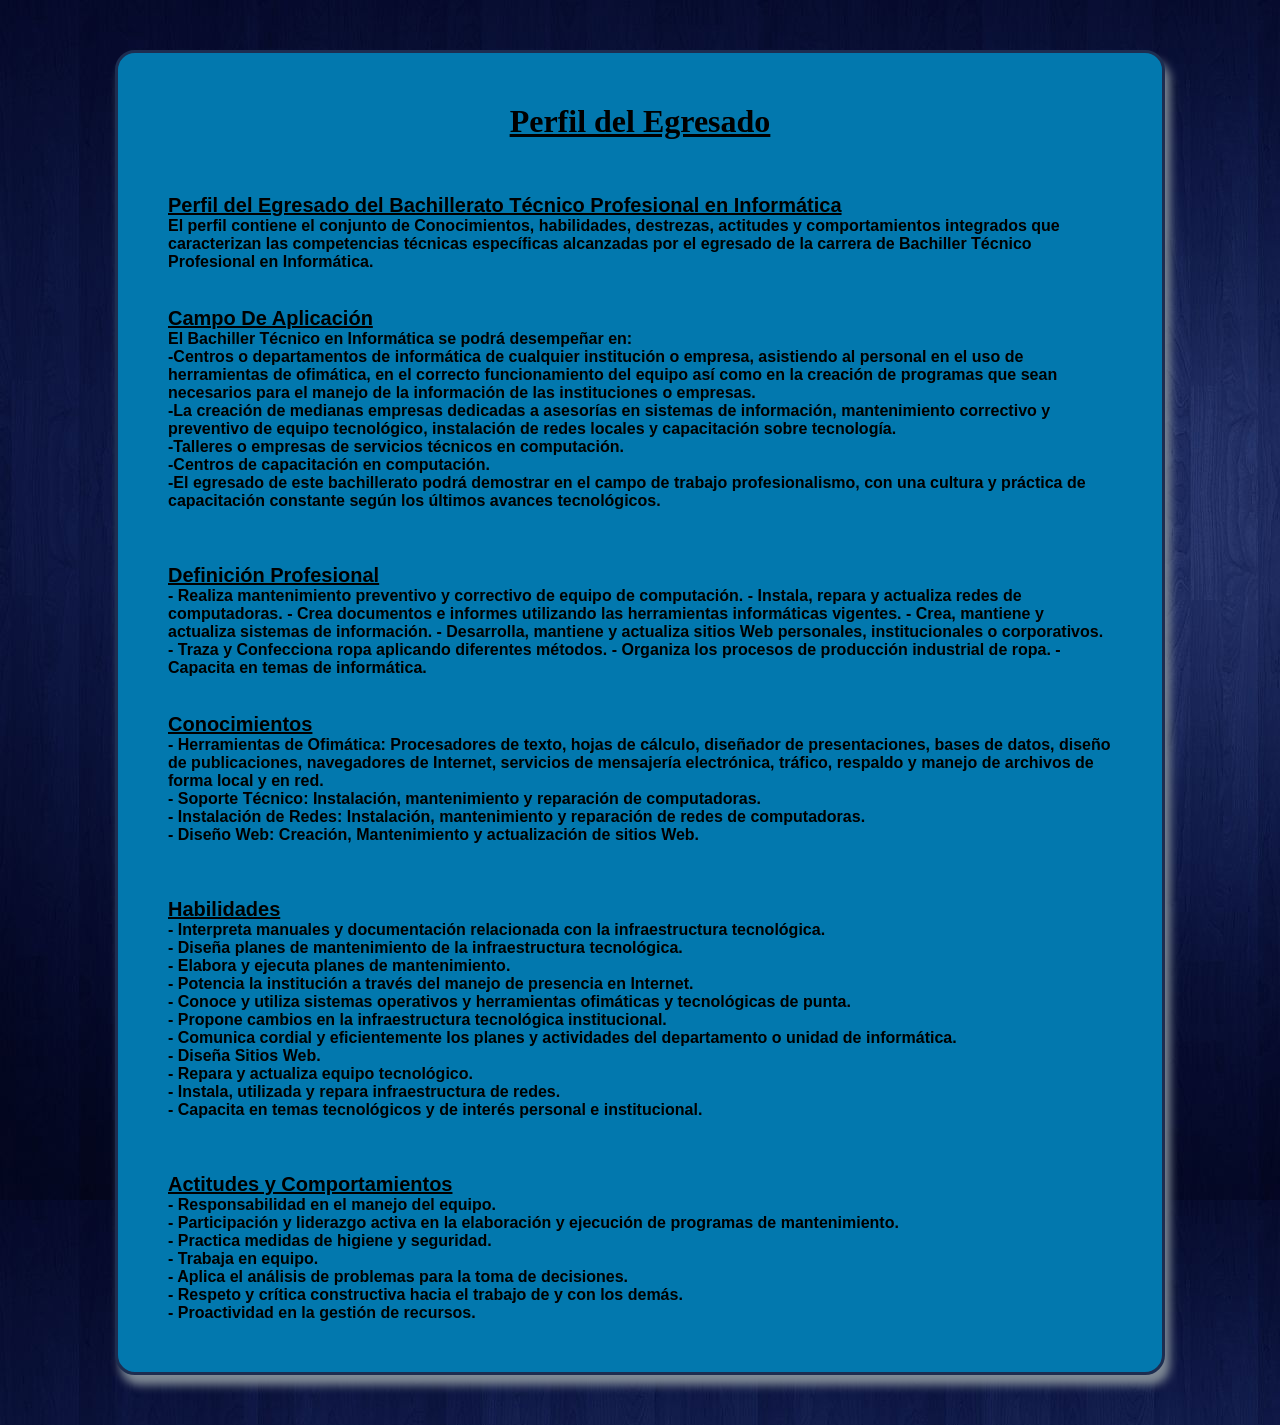
<file: perfil.html>
<html>

<head>
<body background=Imagenes/FONDO1.jpg>
 
  <link rel="stylesheet" href="ESTILO.css">
</head> 
<body>
<div id="agrupar1"><center><h1><u>Perfil del Egresado</u></h1> </center>
<br>
<br>

		<br>
		<p align="justicy"><strong><font face="sans-serif"><h2><u>Perfil del Egresado del Bachillerato Técnico Profesional en Informática</h2></u>

		El perfil contiene el conjunto de Conocimientos, habilidades, destrezas, actitudes y
		comportamientos integrados que caracterizan las competencias técnicas específicas alcanzadas
		por el egresado de la carrera de Bachiller Técnico Profesional en Informática.
		<br>
		<br>
		<br>		
		<p align="justicy"><u><h2>Campo De Aplicación<br></h2></u>
		El Bachiller Técnico en Informática se podrá desempeñar en:<br>
		-Centros o departamentos de informática de cualquier institución o empresa, asistiendo al
		personal en el uso de herramientas de ofimática, en el correcto funcionamiento del equipo así
		como en la creación de programas que sean necesarios para el manejo de la información de las
		instituciones o empresas.<br>
		-La creación de medianas empresas dedicadas a asesorías en sistemas de información,
		mantenimiento correctivo y preventivo de equipo tecnológico, instalación de redes locales y
		capacitación sobre tecnología.<br>
		-Talleres o empresas de servicios técnicos en computación.<br>
		-Centros de capacitación en computación.<br>
		-El egresado de este bachillerato podrá demostrar en el campo de trabajo profesionalismo, con
		una cultura y práctica de capacitación constante según los últimos avances tecnológicos.<br>
		<br>
		<br>
		<br>
		<p align="justicy"><h2><u>Definición Profesional</h2></u>
		- Realiza mantenimiento preventivo y correctivo de equipo de computación.
		- Instala, repara y actualiza redes de computadoras.
		- Crea documentos e informes utilizando las herramientas informáticas vigentes.
		- Crea, mantiene y actualiza sistemas de información.
		- Desarrolla, mantiene y actualiza sitios Web personales, institucionales o corporativos.
		- Traza y Confecciona ropa aplicando diferentes métodos.
		- Organiza los procesos de producción industrial de ropa.
		- Capacita en temas de informática.
		<br>
		<br>
		<br>
	
		<p align="justicy"><h2><u>Conocimientos</h2></u>
		- Herramientas de Ofimática: Procesadores de texto, hojas de cálculo, diseñador de presentaciones, bases de datos, diseño de 				publicaciones, navegadores de Internet, servicios de mensajería electrónica, tráfico, respaldo y manejo de archivos de forma local y 			en red.<br>
		- Soporte Técnico: Instalación, mantenimiento y reparación de computadoras.<br>
		- Instalación de Redes: Instalación, mantenimiento y reparación de redes de computadoras.<br>
		- Diseño Web: Creación, Mantenimiento y actualización de sitios Web.<br>
		<br>
		<br>
		<br>
		<p align="justicy"><h2><u>Habilidades</h2></u>
		- Interpreta manuales y documentación relacionada con la infraestructura tecnológica.<br>
		- Diseña planes de mantenimiento de la infraestructura tecnológica.<br>
		- Elabora y ejecuta planes de mantenimiento.<br>
		- Potencia la institución a través del manejo de presencia en Internet.<br>
		- Conoce y utiliza sistemas operativos y herramientas ofimáticas y tecnológicas de punta.<br>
		- Propone cambios en la infraestructura tecnológica institucional.<br>
		- Comunica cordial y eficientemente los planes y actividades del departamento o unidad de
		informática.<br>
		- Diseña Sitios Web.<br>
		- Repara y actualiza equipo tecnológico.<br>
		- Instala, utilizada y repara infraestructura de redes.<br>
		- Capacita en temas tecnológicos y de interés personal e institucional.<br>
		<br>
		<br>
		<br>
		<p align="justicy"><h2><u>Actitudes y Comportamientos</h2></u>
		- Responsabilidad en el manejo del equipo.<br>
		- Participación y liderazgo activa en la elaboración y ejecución de programas de mantenimiento.<br>
		- Practica medidas de higiene y seguridad.<br>
		- Trabaja en equipo.<br>
		- Aplica el análisis de problemas para la toma de decisiones.<br>
		- Respeto y crítica constructiva hacia el trabajo de y con los demás.<br>
		- Proactividad en la gestión de recursos.<br>
</body>
</html>
</file>
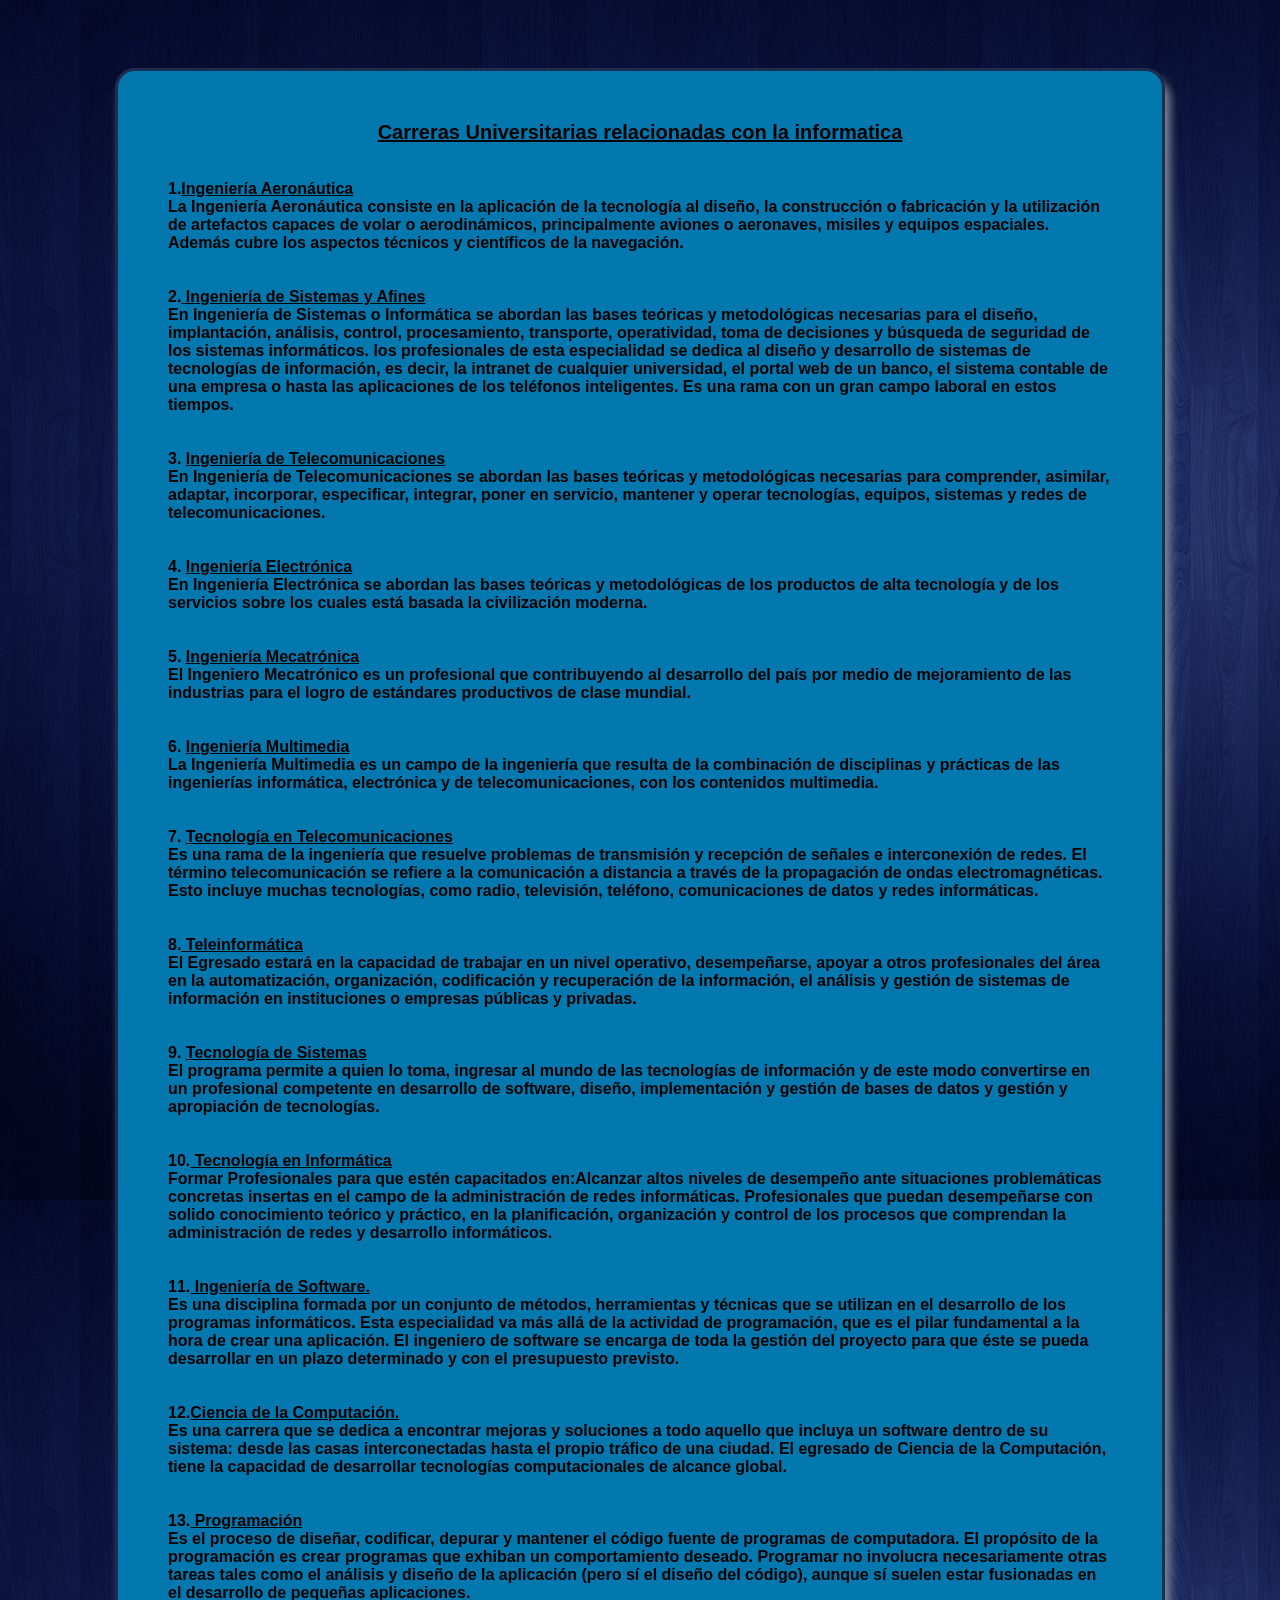
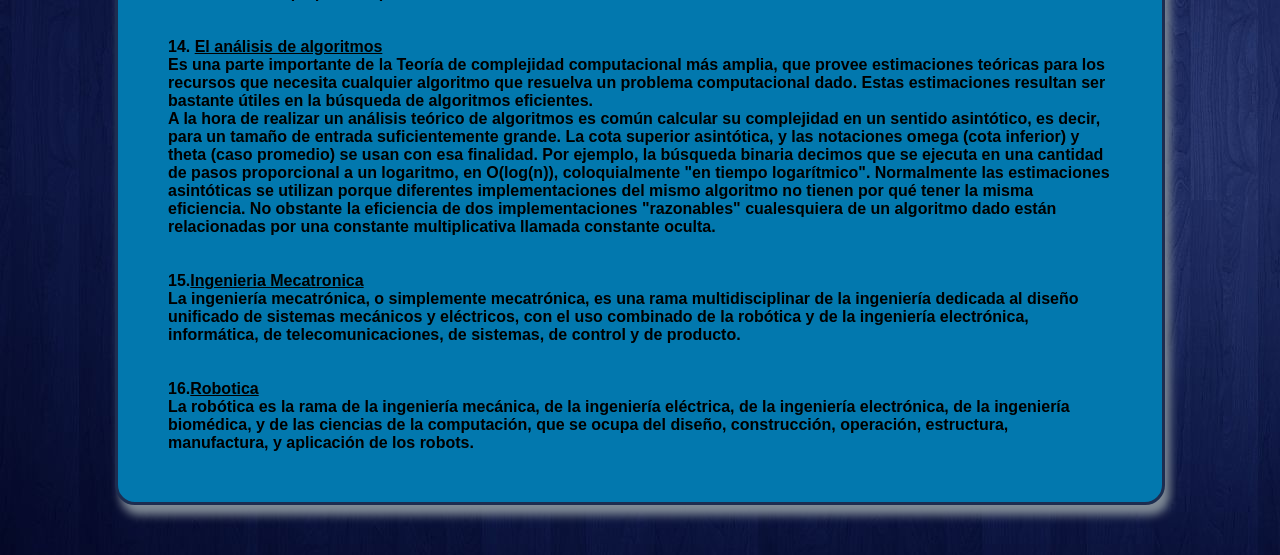
<file: uni.html>
<html>
<head>
<body background=Imagenes/FONDO1.jpg>
	<br>

  <link rel="stylesheet" href="ESTILO.css">
</head> 
<body>
<div id="agrupar1"><center><h1><u></u></h1> </center>  
		<center><strong><font face="sans-serif"><h2><u>Carreras Universitarias relacionadas con la informatica</h2></u></center>
		<br>
		<br>
	
		1.<u>Ingeniería Aeronáutica</u><br>

		La Ingeniería Aeronáutica consiste en la aplicación de la tecnología al diseño, la construcción o fabricación y la utilización de 			artefactos capaces de volar o aerodinámicos, principalmente aviones o aeronaves, misiles y equipos espaciales. Además cubre los 			aspectos técnicos y científicos de la navegación.

		<br>
		<br>
		<br>	

		2.<u> Ingeniería de Sistemas y Afines</u><br>

		En Ingeniería de Sistemas o Informática se abordan las bases teóricas y metodológicas necesarias para el diseño, implantación, 				análisis, control, procesamiento, transporte, operatividad, toma de decisiones y búsqueda de seguridad de los sistemas informáticos.
		los profesionales de esta especialidad se dedica al diseño y desarrollo de sistemas de tecnologías de información, es decir, la 			intranet de cualquier universidad, el portal web de un banco, el sistema contable de una empresa o hasta las aplicaciones de los 			teléfonos inteligentes. Es una rama con un gran campo laboral en estos tiempos.
	
		<br>
		<br>
		<br>	
		3. <u>Ingeniería de Telecomunicaciones </u><br>

		En Ingeniería de Telecomunicaciones se abordan las bases teóricas y metodológicas necesarias para comprender, asimilar, adaptar, 			incorporar, especificar, integrar, poner en servicio, mantener y operar tecnologías, equipos, sistemas y redes de telecomunicaciones.
		<br>
		<br>
		<br>
		4. <u>Ingeniería Electrónica</u><br>

		En Ingeniería Electrónica se abordan las bases teóricas y metodológicas de los productos de alta tecnología y de los 					servicios sobre los cuales está basada la civilización moderna.
		<br>
		<br>
		<br>	
		5. <u>Ingeniería Mecatrónica</u><br>

		El Ingeniero Mecatrónico es un profesional que contribuyendo al desarrollo del país por medio de mejoramiento de las industrias para 			el logro de estándares productivos de clase mundial.
		<br>
		<br>
		<br>	
		6. <u>Ingeniería Multimedia</u><br>

		La Ingeniería Multimedia es un campo de la ingeniería que resulta de la combinación de disciplinas y prácticas de las ingenierías 			informática, electrónica y de telecomunicaciones, con los contenidos multimedia.
		<br>
		<br>
		<br>	
		7. <u>Tecnología en Telecomunicaciones</u><br>

		Es una rama de la ingeniería que resuelve problemas de transmisión y recepción de señales e interconexión de redes. El término 				telecomunicación se refiere a la comunicación a distancia a través de la propagación de ondas electromagnéticas. Esto incluye muchas 			tecnologías, como radio, televisión, teléfono, comunicaciones de datos y redes informáticas.
		<br>
		<br>
		<br>	
		8.<u> Teleinformática</u><br>

		El Egresado estará en la capacidad de trabajar en un nivel operativo, desempeñarse, apoyar a otros profesionales del área en la 			automatización, organización, codificación y recuperación de la información, el análisis y gestión de sistemas de información en 			instituciones o empresas públicas y privadas.
		<br>
		<br>
		<br>	
		9. <u>Tecnología de Sistemas</u><br>

		El programa permite a quien lo toma, ingresar al mundo de las tecnologías de información y de este modo convertirse en un profesional 		competente en desarrollo de software, diseño, implementación y gestión de bases de datos y gestión y apropiación de tecnologías.
		<br>
		<br>
		<br>	
		10.<u> Tecnología en Informática</u><br>

		Formar Profesionales para que estén capacitados en:Alcanzar altos niveles de desempeño ante situaciones problemáticas concretas 			insertas en el campo de la administración de redes informáticas. Profesionales que puedan desempeñarse con solido conocimiento 				teórico y práctico, en la planificación, organización y control de los procesos que comprendan la administración de redes y 				desarrollo informáticos.
		<br>
		<br> 
		<br>	
	
		11.<u> Ingeniería de Software.</u><br>

		Es una disciplina formada por un conjunto de métodos, herramientas y técnicas que se utilizan en el desarrollo de los programas 			informáticos. Esta especialidad va más allá de la actividad de programación, que es el pilar fundamental a la hora de crear una 			aplicación. El ingeniero de software se encarga de toda la gestión del proyecto para que éste se pueda desarrollar en un plazo 				determinado y con el presupuesto previsto.
		<br>
		<br>
		<br>	
		12.<u>Ciencia de la Computación.</u><br>

		Es una carrera que se dedica a encontrar mejoras y soluciones a todo aquello que incluya un software dentro de su sistema: desde las 			casas interconectadas hasta el propio tráfico de una ciudad.  El egresado de Ciencia de la Computación, tiene la capacidad de 				desarrollar tecnologías computacionales de alcance global.
		<br>
		<br>
 		<br>	
		13.<u> Programación </u><br>

		Es el proceso de diseñar, codificar, depurar y mantener el código fuente de programas de computadora. El propósito de la programación 		es crear programas que exhiban un comportamiento deseado. Programar no involucra necesariamente otras tareas tales como el análisis y 		diseño de la aplicación (pero sí el diseño del código), aunque sí suelen estar fusionadas en el desarrollo de pequeñas aplicaciones.
		<br>
		<br>
 		<br>
		14. <u>El análisis de algoritmos</u><br>
		
		Es una parte importante de la Teoría de complejidad computacional más amplia, que provee estimaciones teóricas para los recursos que 			necesita cualquier algoritmo que resuelva un problema computacional dado. 
		Estas estimaciones resultan ser bastante útiles en la búsqueda de algoritmos eficientes.
		<br>

		A la hora de realizar un análisis teórico de algoritmos es común calcular su complejidad en un sentido asintótico, es decir, para un 			tamaño de entrada suficientemente grande. La cota superior asintótica, y las notaciones omega (cota inferior) y theta (caso promedio) 		se usan con esa finalidad. Por ejemplo, la búsqueda binaria decimos que se ejecuta en una cantidad de pasos proporcional a un 				logaritmo, en O(log(n)), coloquialmente "en tiempo logarítmico". Normalmente las estimaciones asintóticas se utilizan porque 				diferentes implementaciones del mismo algoritmo no tienen por qué tener la misma eficiencia. No obstante la eficiencia de dos 				implementaciones "razonables" cualesquiera de un algoritmo dado están relacionadas por una constante multiplicativa llamada constante 		oculta.
		<br>
		<br>
		<br>
		15.<u>Ingenieria Mecatronica</u><br>
		
		La ingeniería mecatrónica, o simplemente mecatrónica, es una rama multidisciplinar de la ingeniería dedicada al diseño unificado de 		sistemas mecánicos y eléctricos, con el uso combinado de la robótica y de la ingeniería electrónica, informática, de 		telecomunicaciones, de sistemas, de control y de producto.
		<br>
		<br>
		<br>
		16.<u>Robotica</u><br>
		
		La robótica es la rama de la ingeniería mecánica, de la ingeniería eléctrica, de la ingeniería electrónica, de la ingeniería 				biomédica, y de las ciencias de la computación, que se ocupa del diseño, construcción, operación, estructura, manufactura, y 		aplicación de los robots.
	</body>
</html>
</file>
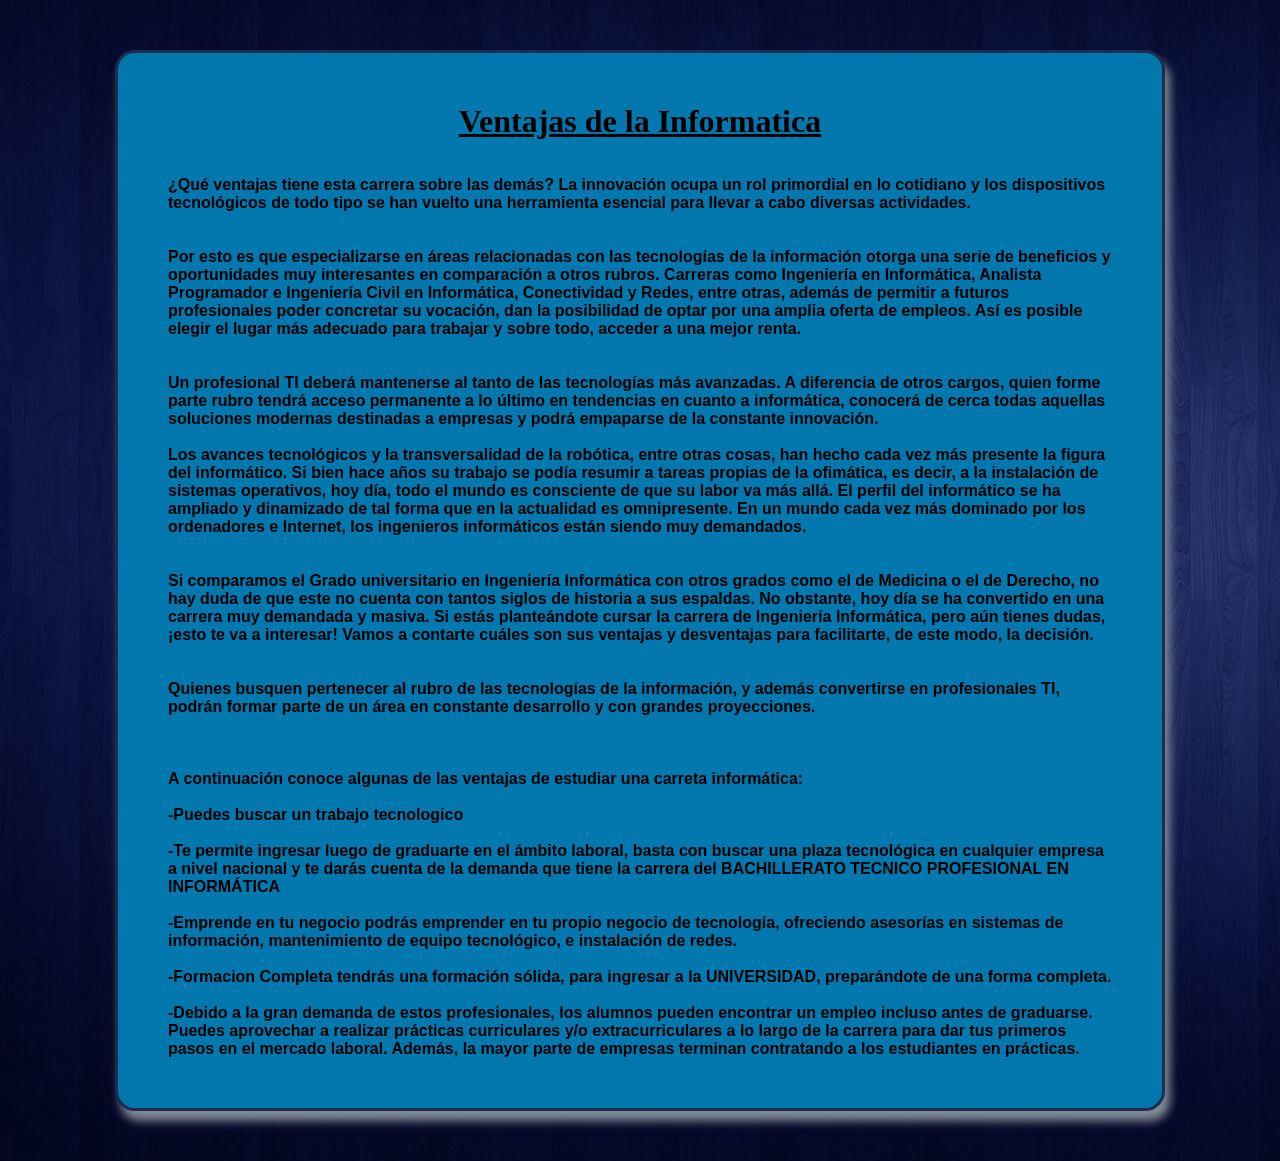
<file: Ventajas.html>
<!DOCTYPE html> 
<html lang="es"> 

<head>

<body background=Imagenes/FONDO1.jpg>
 
  <link rel="stylesheet" href="ESTILO.css">
</head> 

<body>

<div id="agrupar1"><center><h1><u>Ventajas de la Informatica</u></h1> </center>
<br>
<br>

		<strong><font face="sans-serif">¿Qué ventajas tiene esta carrera sobre las demás?

		La innovación ocupa un rol primordial en lo cotidiano y los dispositivos tecnológicos de todo tipo se han vuelto una herramienta 		esencial para llevar a cabo diversas actividades.
<br>
<br>
<br>	

		Por esto es que especializarse en áreas relacionadas con las tecnologías de la información otorga una serie de beneficios y 				oportunidades muy interesantes en comparación a otros rubros. Carreras como Ingeniería en Informática, Analista Programador e 				Ingeniería Civil en Informática, Conectividad y Redes, entre otras, además de permitir a futuros profesionales poder concretar su 			vocación, dan la posibilidad de optar por una amplia oferta de empleos. Así es posible elegir el lugar más adecuado para trabajar y 		sobre todo, acceder a una mejor renta.
<br>
<br>
<br>	
		Un profesional TI deberá mantenerse al tanto de las tecnologías más avanzadas. A diferencia de otros cargos, quien forme parte rubro 			tendrá acceso permanente a lo último en tendencias en cuanto a informática, conocerá de cerca todas aquellas soluciones modernas 			destinadas a empresas y podrá empaparse de la constante innovación.
<br>
<br>
		Los avances tecnológicos y la transversalidad de la robótica, entre otras cosas, han hecho cada vez más presente la figura del 				informático. Si bien hace años su trabajo se podía resumir a tareas propias de la ofimática, es decir, a la instalación de sistemas 			operativos, hoy día, todo el mundo es consciente de que su labor va más allá. El perfil del informático se ha ampliado y dinamizado 			de tal forma que en la actualidad es omnipresente. En un mundo cada vez más dominado por los ordenadores e Internet, los ingenieros 			informáticos están siendo muy demandados.
<br>
<br>	
<br>	
		Si comparamos el Grado universitario en Ingeniería Informática con otros grados como el de Medicina o el de Derecho, no hay 				duda de que este no cuenta con tantos siglos de historia a sus espaldas. No obstante, hoy día se ha convertido en una carrera muy 			demandada y masiva. Si estás planteándote cursar la carrera de Ingeniería Informática, pero aún tienes dudas, ¡esto te va a 				interesar! Vamos a contarte cuáles son sus ventajas y desventajas para facilitarte, de este modo, la decisión.
<br>
<br>
<br>	
		Quienes busquen pertenecer al rubro de las tecnologías de la información, y además convertirse en profesionales TI, podrán formar 			parte de un área en constante desarrollo y con grandes proyecciones. 
<br>
<br>
<br>	
<br>		A continuación conoce algunas de las ventajas de estudiar una carreta informática:<br>
	
<br>		-Puedes buscar un trabajo tecnologico <br>

<br>		-Te permite ingresar luego de graduarte en el ámbito laboral, basta con buscar una plaza tecnológica en cualquier empresa a nivel 			nacional y te darás cuenta de la demanda que tiene la carrera del BACHILLERATO TECNICO PROFESIONAL EN INFORMÁTICA<br>
<br>
		-Emprende en tu negocio podrás emprender en tu propio negocio de tecnología, ofreciendo asesorías en sistemas de información, 				mantenimiento de equipo tecnológico, e instalación de redes.<br>
<br>
		-Formacion Completa tendrás una formación sólida, para ingresar a la UNIVERSIDAD, preparándote de una forma completa.<br>

<br>		-Debido a la gran demanda de estos profesionales, los alumnos pueden encontrar un empleo incluso antes de graduarse. Puedes 				aprovechar a realizar prácticas curriculares y/o extracurriculares a lo largo de la carrera para dar tus primeros pasos en el mercado 		laboral. Además, la mayor parte de empresas terminan contratando a los estudiantes en prácticas.

	</body>
</html>
</file>
<file: ESTILO.css>
* {
  margin: 0px;
  padding: 0px;
}
h2 {
  font: bold 20px verdana, sans-serif;
}
h3 {
  font: bold 14px verdana, sans-serif;
}

header, section, footer, aside, nav, article, figure, figcaption, hgroup{
  display: block;
}
body{

 
}

#agrupar1 {
display: block;
width: 1050px;
margin: 50px auto;
padding: 50px;

border: 3px solid #1d2d50;
background:#0278ae;
-moz-border-radius: 20px;
-webkit-border-radius: 20px;
border-radius: 20px;
-moz-box-shadow: rgb(128,139,150) 5px 5px 10px;
-webkit-box-shadow: rgb(128,139,150) 5px 5px 10px;
box-shadow: rgb(128,139,150) 5px 10px 10px;
background: -webkit-linear-gradient(top, #0278ae,#0278ae #0278ae);
 
} 



#titulo {
font: bold 36px verdana, sans-serif;
text-shadow: rgb(0,0,150) 3px 3px 5px;
margin: 30px;
}

#cabecera {

  font: bold 20px verdana, sans-serif;
  color:#FAFAFA;
  text-shadow: #34495E 2px 2px 3px;
  background: #5C6BC0;
  border: 2px solid #154360;
  padding:  20px;
  margin: 30px auto;
border-radius: 25px;

}
#cabecera:hover{
-moz-transform: rotate(5deg);
-webkit-transform: rotate(5deg);
}

#menu {
  align: center ;
  color: #A569BD;
  background: #3E4C5A;
  text-shadow: #8E44AD 3px 3px 6px;
  padding: 5px 2px;
 margin: 60px auto;

  width: 800px;
  border-radius: 25px;
  border-color: #318aac;
  transition: all 0.5s ease;
  position: relative;
}

#menu:hover{
  background: #9B59B6 ;
  color: #fff !important;
}

#menu li {
  display: inline-block;
  list-style: none;
  padding: 10px;
  font: bold 14px verdana, sans-serif;
}

#section {
  float: right;
  width: 660px;
  margin: 25px;
}
#section2{
  float: right;
  width: 660px;
  margin: 25px;
}

#columna {
  font: bold 14px verdana, sans-serif;
  color: white;
  float: right;
  width: 202px;
  margin: 22px 240px;
  padding: 20px;
  background: #3E4C5A;
  border-radius: 25px;
}

#columna:hover {
  background: #318aac;
  color: #fff !important;
}

#pie {
  color: white;
  background: #808B96;
  clear: both;
  text-align: center;
  padding: 20px;
  border: 5px solid #CC00FF;

  border-radius: 25px;
}
article {
  color: white;
  background: #4A4D4F;
  padding: 25px;
 width: 990px;
  margin-bottom: 50px;
 margin: 60px auto;
border-radius: 45px;
}
article:hover{
  background: #808B96;
  color: #fff !important;
}     


article footer {
  text-align: center;
}
time {
  color: #B9CBD7;
}
figcaption {
  font: italic 14px verdana, sans-serif;
}


div {
  width: 1000px;
  margin: 20px;
  padding: 10px;
  border: 1px solid #33FF33;

  -moz-box: border-box;
  -webkit-box-sizing: border-box;
  box-sizing: border-box;
}
</file>
<file: style.css>
#contact .form-control {
  background: solid;
  border: 2px solid #eeeeee;
  color: #808080;
  box-shadow: none;
  margin-top: 18px;
  margin-bottom: 10px;
  transition: all 0.4s ease-in-out;
}

#contact .form-control:focus {
  border-color: #808080;
}

#contact input {
  height: 45px;
}

#contact textarea {
  height: 170px;
}

#contact input[type="submit"] {
  background: #63c6ae;
  border-color: transparent;
  color: #ffffff;
  letter-spacing: 2px;
  height: 50px;
  margin-top: 18px;
}

#contact input[type="submit"]:hover {
  background: #ffffff;
  color: #63c6ae;
}



footer {
  padding-top: 62px;
  padding-bottom: 62px;
  text-align: center;
  position: relative;
}

.blog-footer {background: #f9f9f9;}


/* social icon */
.social-icon {
  padding: 0;
  margin: 0;
}
.social-icon li {
  list-style: none;
  display: inline-block;
}
.social-icon li a {
  background: #202020;
  border-radius: 100px;
  color: #ffffff;
  font-size: 14px;
  width: 40px;
  height: 40px;
  line-height: 40px;
  text-align: center;
  vertical-align: middle;
  text-decoration: none;
  transition: all 0.4s ease-in-out;
  padding: 0px;
  margin-right: 8px;
  margin-left: 8px;
}
.social-icon li a:hover {
  background: #63c6ae;
  transform: rotate(360deg);
}
</file>
<file: css/et-line-font.css>
@font-face {
	font-family: 'et-line';
	src:url('../fonts/et-line.eot');
	src:url('../fonts/et-line.eot?#iefix') format('embedded-opentype'),
		url('../fonts/et-line.woff') format('woff'),
		url('../fonts/et-line.ttf') format('truetype'),
		url('../fonts/et-line.svg#et-line') format('svg');
	font-weight: normal;
	font-style: normal;
}

/* Use the following CSS code if you want to use data attributes for inserting your icons */
[data-icon]:before {
	font-family: 'et-line';
	content: attr(data-icon);
	speak: none;
	font-size: 40px;
	font-weight: normal;
	font-variant: normal;
	text-transform: none;
	line-height: 1;
	-webkit-font-smoothing: antialiased;
	-moz-osx-font-smoothing: grayscale;
	display:inline-block;
}

/* Use the following CSS code if you want to have a class per icon */
/*
Instead of a list of all class selectors,
you can use the generic selector below, but it's slower:
[class*="icon-"] {
*/
.icon-mobile, .icon-laptop, .icon-desktop, .icon-tablet, .icon-phone, .icon-document, .icon-documents, .icon-search, .icon-clipboard, .icon-newspaper, .icon-notebook, .icon-book-open, .icon-browser, .icon-calendar, .icon-presentation, .icon-picture, .icon-pictures, .icon-video, .icon-camera, .icon-printer, .icon-toolbox, .icon-briefcase, .icon-wallet, .icon-gift, .icon-bargraph, .icon-grid, .icon-expand, .icon-focus, .icon-edit, .icon-adjustments, .icon-ribbon, .icon-hourglass, .icon-lock, .icon-megaphone, .icon-shield, .icon-trophy, .icon-flag, .icon-map, .icon-puzzle, .icon-basket, .icon-envelope, .icon-streetsign, .icon-telescope, .icon-gears, .icon-key, .icon-paperclip, .icon-attachment, .icon-pricetags, .icon-lightbulb, .icon-layers, .icon-pencil, .icon-tools, .icon-tools-2, .icon-scissors, .icon-paintbrush, .icon-magnifying-glass, .icon-circle-compass, .icon-linegraph, .icon-mic, .icon-strategy, .icon-beaker, .icon-caution, .icon-recycle, .icon-anchor, .icon-profile-male, .icon-profile-female, .icon-bike, .icon-wine, .icon-hotairballoon, .icon-globe, .icon-genius, .icon-map-pin, .icon-dial, .icon-chat, .icon-heart, .icon-cloud, .icon-upload, .icon-download, .icon-target, .icon-hazardous, .icon-piechart, .icon-speedometer, .icon-global, .icon-compass, .icon-lifesaver, .icon-clock, .icon-aperture, .icon-quote, .icon-scope, .icon-alarmclock, .icon-refresh, .icon-happy, .icon-sad, .icon-facebook, .icon-twitter, .icon-googleplus, .icon-rss, .icon-tumblr, .icon-linkedin, .icon-dribbble {
	font-family: 'et-line';
	speak: none;
	font-style: normal;
	font-weight: normal;
	font-variant: normal;
	text-transform: none;
	line-height: 1;
	-webkit-font-smoothing: antialiased;
	-moz-osx-font-smoothing: grayscale;
	display:inline-block;
}
.icon-mobile:before {
	content: "\e000";
}
.icon-laptop:before {
	content: "\e001";
}
.icon-desktop:before {
	content: "\e002";
}
.icon-tablet:before {
	content: "\e003";
}
.icon-phone:before {
	content: "\e004";
}
.icon-document:before {
	content: "\e005";
}
.icon-documents:before {
	content: "\e006";
}
.icon-search:before {
	content: "\e007";
}
.icon-clipboard:before {
	content: "\e008";
}
.icon-newspaper:before {
	content: "\e009";
}
.icon-notebook:before {
	content: "\e00a";
}
.icon-book-open:before {
	content: "\e00b";
}
.icon-browser:before {
	content: "\e00c";
}
.icon-calendar:before {
	content: "\e00d";
}
.icon-presentation:before {
	content: "\e00e";
}
.icon-picture:before {
	content: "\e00f";
}
.icon-pictures:before {
	content: "\e010";
}
.icon-video:before {
	content: "\e011";
}
.icon-camera:before {
	content: "\e012";
}
.icon-printer:before {
	content: "\e013";
}
.icon-toolbox:before {
	content: "\e014";
}
.icon-briefcase:before {
	content: "\e015";
}
.icon-wallet:before {
	content: "\e016";
}
.icon-gift:before {
	content: "\e017";
}
.icon-bargraph:before {
	content: "\e018";
}
.icon-grid:before {
	content: "\e019";
}
.icon-expand:before {
	content: "\e01a";
}
.icon-focus:before {
	content: "\e01b";
}
.icon-edit:before {
	content: "\e01c";
}
.icon-adjustments:before {
	content: "\e01d";
}
.icon-ribbon:before {
	content: "\e01e";
}
.icon-hourglass:before {
	content: "\e01f";
}
.icon-lock:before {
	content: "\e020";
}
.icon-megaphone:before {
	content: "\e021";
}
.icon-shield:before {
	content: "\e022";
}
.icon-trophy:before {
	content: "\e023";
}
.icon-flag:before {
	content: "\e024";
}
.icon-map:before {
	content: "\e025";
}
.icon-puzzle:before {
	content: "\e026";
}
.icon-basket:before {
	content: "\e027";
}
.icon-envelope:before {
	content: "\e028";
}
.icon-streetsign:before {
	content: "\e029";
}
.icon-telescope:before {
	content: "\e02a";
}
.icon-gears:before {
	content: "\e02b";
}
.icon-key:before {
	content: "\e02c";
}
.icon-paperclip:before {
	content: "\e02d";
}
.icon-attachment:before {
	content: "\e02e";
}
.icon-pricetags:before {
	content: "\e02f";
}
.icon-lightbulb:before {
	content: "\e030";
}
.icon-layers:before {
	content: "\e031";
}
.icon-pencil:before {
	content: "\e032";
}
.icon-tools:before {
	content: "\e033";
}
.icon-tools-2:before {
	content: "\e034";
}
.icon-scissors:before {
	content: "\e035";
}
.icon-paintbrush:before {
	content: "\e036";
}
.icon-magnifying-glass:before {
	content: "\e037";
}
.icon-circle-compass:before {
	content: "\e038";
}
.icon-linegraph:before {
	content: "\e039";
}
.icon-mic:before {
	content: "\e03a";
}
.icon-strategy:before {
	content: "\e03b";
}
.icon-beaker:before {
	content: "\e03c";
}
.icon-caution:before {
	content: "\e03d";
}
.icon-recycle:before {
	content: "\e03e";
}
.icon-anchor:before {
	content: "\e03f";
}
.icon-profile-male:before {
	content: "\e040";
}
.icon-profile-female:before {
	content: "\e041";
}
.icon-bike:before {
	content: "\e042";
}
.icon-wine:before {
	content: "\e043";
}
.icon-hotairballoon:before {
	content: "\e044";
}
.icon-globe:before {
	content: "\e045";
}
.icon-genius:before {
	content: "\e046";
}
.icon-map-pin:before {
	content: "\e047";
}
.icon-dial:before {
	content: "\e048";
}
.icon-chat:before {
	content: "\e049";
}
.icon-heart:before {
	content: "\e04a";
}
.icon-cloud:before {
	content: "\e04b";
}
.icon-upload:before {
	content: "\e04c";
}
.icon-download:before {
	content: "\e04d";
}
.icon-target:before {
	content: "\e04e";
}
.icon-hazardous:before {
	content: "\e04f";
}
.icon-piechart:before {
	content: "\e050";
}
.icon-speedometer:before {
	content: "\e051";
}
.icon-global:before {
	content: "\e052";
}
.icon-compass:before {
	content: "\e053";
}
.icon-lifesaver:before {
	content: "\e054";
}
.icon-clock:before {
	content: "\e055";
}
.icon-aperture:before {
	content: "\e056";
}
.icon-quote:before {
	content: "\e057";
}
.icon-scope:before {
	content: "\e058";
}
.icon-alarmclock:before {
	content: "\e059";
}
.icon-refresh:before {
	content: "\e05a";
}
.icon-happy:before {
	content: "\e05b";
}
.icon-sad:before {
	content: "\e05c";
}
.icon-facebook:before {
	content: "\e05d";
}
.icon-twitter:before {
	content: "\e05e";
}
.icon-googleplus:before {
	content: "\e05f";
}
.icon-rss:before {
	content: "\e060";
}
.icon-tumblr:before {
	content: "\e061";
}
.icon-linkedin:before {
	content: "\e062";
}
.icon-dribbble:before {
	content: "\e063";
}
</file>
<file: css/nivo_themes/default/default.css>
/*
 * Nivo Lightbox Default Theme v1.0
 * http://dev7studios.com/nivo-lightbox
 *
 * Copyright 2013, Dev7studios
 * Free to use and abuse under the MIT license.
 * http://www.opensource.org/licenses/mit-license.php
 */
 
.nivo-lightbox-theme-default.nivo-lightbox-overlay { 
	background: #666;
	background: rgba(0,0,0,0.6); 
}
.nivo-lightbox-theme-default .nivo-lightbox-content.nivo-lightbox-loading { background: url(loading.gif) no-repeat 50% 50%; }

.nivo-lightbox-theme-default .nivo-lightbox-nav {
	top: 10%;
	width: 8%;
	height: 80%;
	text-indent: -9999px;
	background-repeat: no-repeat;
	background-position: 50% 50%;
	opacity: 0.5;
}
.nivo-lightbox-theme-default .nivo-lightbox-nav:hover { 
	opacity: 1; 
	background-color: rgba(0,0,0,0.5);
}
.nivo-lightbox-theme-default .nivo-lightbox-prev { 
	background-image: url(prev.png); 
	border-radius: 0 3px 3px 0;
}
.nivo-lightbox-theme-default .nivo-lightbox-next { 
	background-image: url(next.png); 
	border-radius: 3px 0 0 3px;
}

.nivo-lightbox-theme-default .nivo-lightbox-close {
	display: block;
	background: url(close.png) no-repeat;
	width: 48px;
	height: 48px;
	text-indent: -9999px;
	padding: 5px;
	opacity: 0.5;
}
.nivo-lightbox-theme-default .nivo-lightbox-close:hover { opacity: 1; }

.nivo-lightbox-theme-default .nivo-lightbox-title-wrap { bottom: -7%; }
.nivo-lightbox-theme-default .nivo-lightbox-title {
	font: 14px/20px 'Helvetica Neue', Helvetica, Arial, sans-serif;
	font-style: normal;
	font-weight: normal;
	background: #000;
	color: #fff;
	padding: 7px 15px;
	border-radius: 30px;
}

.nivo-lightbox-theme-default .nivo-lightbox-image img {
	background: #fff;
	-webkit-box-shadow: 0px 1px 1px rgba(0,0,0,0.4);
	        box-shadow: 0px 1px 1px rgba(0,0,0,0.4);
}
.nivo-lightbox-theme-default .nivo-lightbox-ajax,
.nivo-lightbox-theme-default .nivo-lightbox-inline {
	background: #fff;
	padding: 40px;
	-webkit-box-shadow: 0px 1px 1px rgba(0,0,0,0.4);
	        box-shadow: 0px 1px 1px rgba(0,0,0,0.4);
}

@media (-webkit-min-device-pixel-ratio: 1.3),
       (-o-min-device-pixel-ratio: 2.6/2),
       (min--moz-device-pixel-ratio: 1.3),
       (min-device-pixel-ratio: 1.3),
       (min-resolution: 1.3dppx) {

	.nivo-lightbox-theme-default .nivo-lightbox-content.nivo-lightbox-loading { 
		background-image: url(loading@2x.gif); 
		-webkit-background-size: 32px 32px; 
		        background-size: 32px 32px;
	}
	.nivo-lightbox-theme-default .nivo-lightbox-prev { 
		background-image: url(prev@2x.png); 
		-webkit-background-size: 48px 48px; 
		        background-size: 48px 48px;
	}
	.nivo-lightbox-theme-default .nivo-lightbox-next { 
		background-image: url(next@2x.png); 
		-webkit-background-size: 48px 48px; 
		        background-size: 48px 48px;
	}
	.nivo-lightbox-theme-default .nivo-lightbox-close { 
		background-image: url(close@2x.png); 
		-webkit-background-size: 16px 16px; 
		        background-size: 16px 16px;
	}
	
}
</file>
